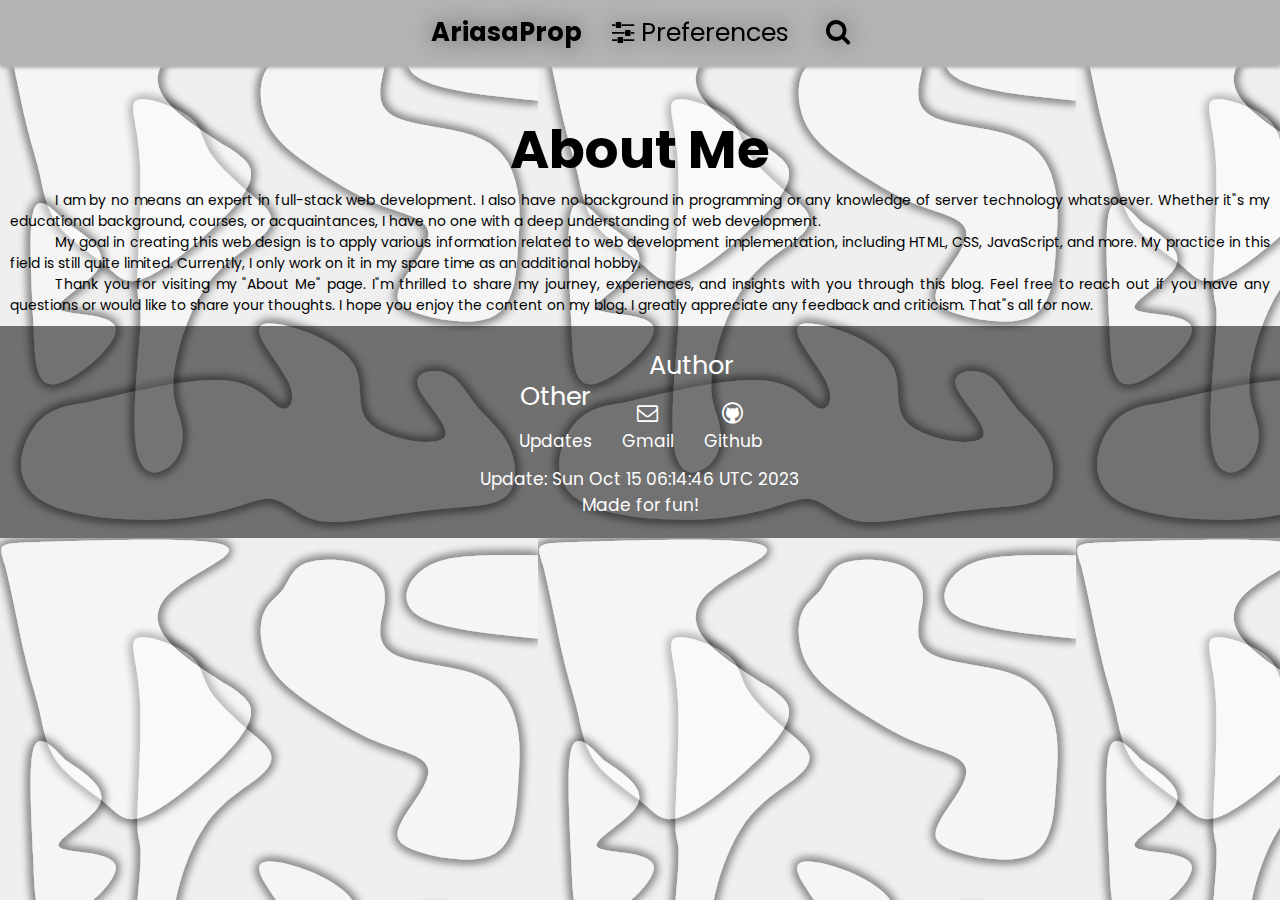
<file: aboutme.html>
<!DOCTYPE html>
<html lang="en">
<head>
	<meta charset="utf-8">
	<title>About Me!</title>
	<meta content="width=device-width, initial-scale=1.0" name="viewport">
	<!-- provide source before web loaded -->
	<link rel="preload" href="css/common.css" as="style" onload="this.onload=null;this.rel='stylesheet'">
	<link rel="preload" href="script/preload.js" as="script">
	<link rel="preload" href="script/postload.js" as="script">
	<!-- set source to web -->
  <noscript>
    <link rel="stylesheet" href="css/common.css">
  </noscript>
  <link rel="stylesheet" href="css/aboutme.css">
  <script type="text/javascript" src="script/preload.js"></script>
</head>
<body>
  <noscript><span id="block">Blocked</span></noscript>
	<header>
		<nav role="navigation">
			<a href="index.html" id="nav-head"><h3>AriasaProp</h3></a>
	    <input type="checkbox" id="search-switch" class="hide"/>
			<div id="nav-menu">
				<a href="preferences.html"><i>&#xf1de;</i><span class="hide-on-small"> Preferences</span></a>
				<label id="nav-search-switch" for="search-switch"><i></i></label>
			</div>
			<form>
			  <input name="s" type="text" placeholder="Search" required>
			  <button type="reset"><i>&#xf1f8;</i></button>
			  <button type="submit"><i>&#xe800;</i></button>
			</form>
		</nav>
	</header>
	<main>
		<h1>About Me</h1>
		<p>
			I am by no means an expert in full-stack web development. I also have no background in programming or any knowledge of server technology whatsoever. Whether it"s my educational background, courses, or acquaintances, I have no one with a deep understanding of web development.
		</p>
		<p>
			My goal in creating this web design is to apply various information related to web development implementation, including HTML, CSS, JavaScript, and more. My practice in this field is still quite limited. Currently, I only work on it in my spare time as an additional hobby.
		</p>
		<p>
			Thank you for visiting my "About Me" page. I"m thrilled to share my journey, experiences, and insights with you through this blog. Feel free to reach out if you have any questions or would like to share your thoughts. I hope you enjoy the content on my blog. I greatly appreciate any feedback and criticism. That"s all for now.
		</p>
	</main>
	<footer>
	  <div>
	    <h4>Other</h4>
	    <a href="updates.html"><p>Updates</p></a>
  	</div>
	  <div>
  		<h4>Author</h4>
  		<a href="mailto:ikomangwidiadaariasa12@gmail.com"><i>&#xe802;</i><p class="hide-on-small">Gmail</p></a>
  		<a href="https://github.com/AriasaProp"><i>&#xe80a;</i><p class="hide-on-small">Github</p></a>
	  </div>
  	<p id="last-update">Update Now</p>
  	<p>Made for fun!</p>
	</footer>
</body>
<script type="text/javascript" src="script/postload.js"></script>
</html>
</file>
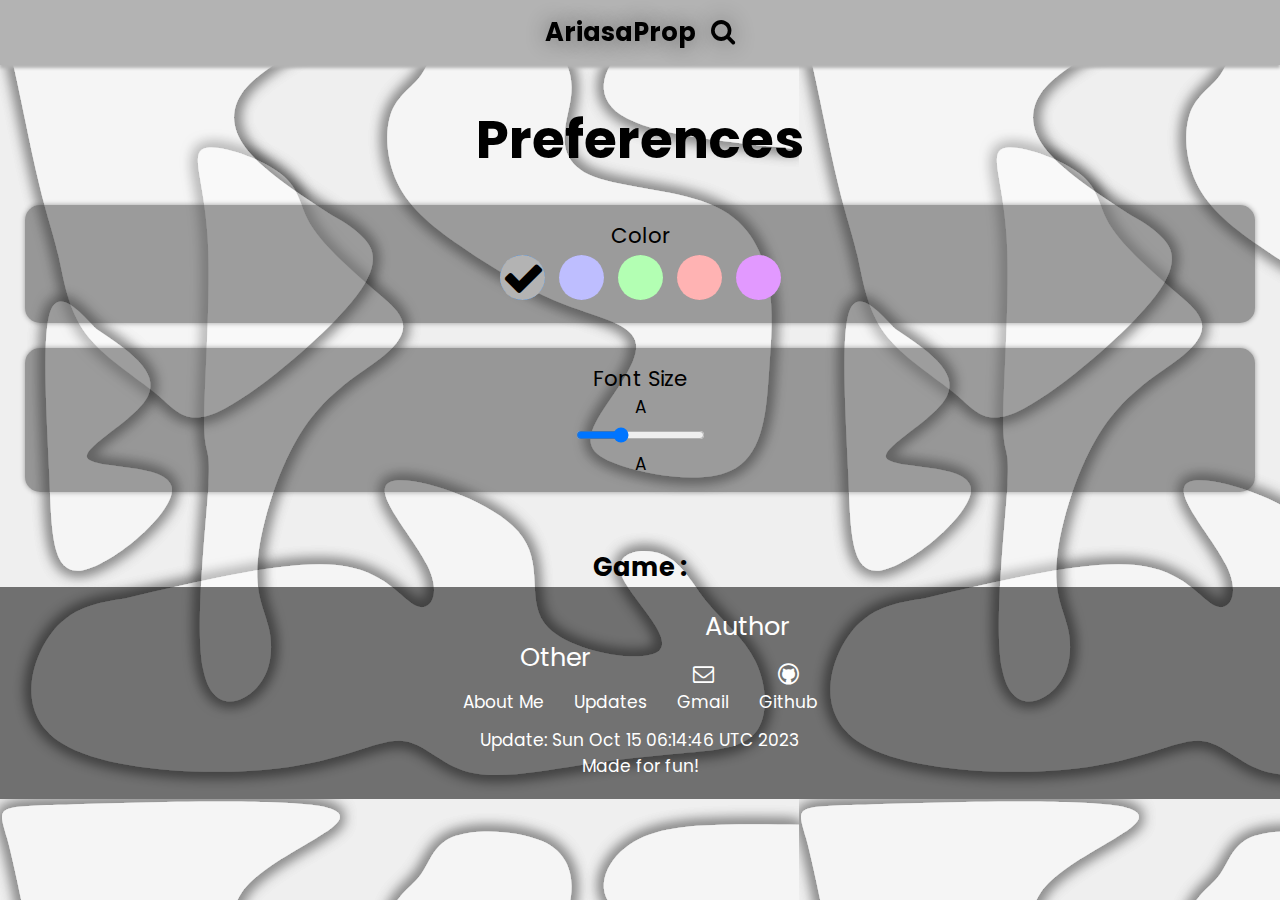
<file: preferences.html>
<!DOCTYPE html>
<html lang="en">
<head>
	<meta charset="utf-8">
	<title>Preferences</title>
	<meta content="width=device-width, initial-scale=1.0" name="viewport">
	<!-- provide source before web loaded -->
	<link rel="preload" href="css/common.css" as="style" onload="this.onload=null;this.rel='stylesheet'">
	<link rel="preload" href="script/preload.js" as="script">
	<link rel="preload" href="script/postload.js" as="script">
	<!-- set source to web -->
  <noscript>
    <link rel="stylesheet" href="css/common.css">
  </noscript>
	<link rel="stylesheet" href="css/preferences.css">
  <script type="text/javascript" src="script/preload.js"></script>
</head>
<body>
  <noscript><span id="block">Blocked</span></noscript>
	<header>
		<nav role="navigation">
			<a href="index.html" id="nav-head"><h3>AriasaProp</h3></a>
	    <input type="checkbox" id="search-switch" class="hide"/>
			<div id="nav-menu">
				<label id="nav-search-switch" for="search-switch"><i></i></label>
			</div>
			<form>
			  <input name="s" type="text" placeholder="Search" required>
			  <button type="reset"><i>&#xf1f8;</i></button>
			  <button type="submit"><i>&#xe800;</i></button>
			</form>
		</nav>
	</header>
	<main>
		<h1>Preferences</h1>
		<div>
		  <h5>Color</h5>
		  <template>
  		  <input type="radio" name="themeopt" onchange="setColorsVar(this.value)"/>
		  </template>
		</div>
		<div>
		  <h5>Font Size</h5>
		  <p>A</p>
		  <input id="fontSize-pref" value='16' type="range" min="12" max="24" step="2" onchange="setFontSizeVar(this.value)"/>
		  <p>A</p>
		</div>
		<br>
		<h3>Game : </h3>
	</main>
	<footer>
	  <div>
	    <h4>Other</h4>
	    <a href="aboutme.html"><p>About Me</p></a>
	    <a href="updates.html"><p>Updates</p></a>
  	</div>
	  <div>
  		<h4>Author</h4>
  		<a href="mailto:ikomangwidiadaariasa12@gmail.com"><i>&#xe802;</i><p class="hide-on-small">Gmail</p></a>
  		<a href="https://github.com/AriasaProp"><i>&#xe80a;</i><p class="hide-on-small">Github</p></a>
	  </div>
  	<p id="last-update">Update Now</p>
  	<p>Made for fun!</p>
	</footer>
</body>
<script type="text/javascript" src="script/postload.js"></script>
<script type="text/javascript">
const tfz = localStorage.getItem('theme-fontSize');
if(tfz)
  document.getElementById('fontSize-pref').value = tfz;

function setColorsVar(key) {
  if(localStorage.getItem('theme-colors') !== key) {
    localStorage.setItem('theme-colors', key);
    updateColors();
  }
}
function setFontSizeVar(key) {
  if(localStorage.getItem('theme-fontSize') !== key) {
    localStorage.setItem('theme-fontSize', key);
    updateFontSize();
  }
}
fetch("./data/themes.json").then(response => response.json())
.then(themeData => {
  var curColors = localStorage.getItem("theme-colors");
  const colorsData = themeData.colors;
  const cntr = document.querySelector("main div");
  const part = cntr.getElementsByTagName("template")[0].content;
  for (var i = 0; i < colorsData.length; ++i) {
    var a = colorsData[i].split("#")
    a = a.filter((j) => { return j !== ""})
    for (let j = 0; j < a.length; ++j)
      a[j] = "#" + a[j]
    let clon = part.cloneNode(true)
    let chil = clon.children[0]
    cntr.appendChild(clon)
    chil.style.setProperty("--tmc", a[0])
    chil.style.setProperty("--tmcd", a[4])
    chil.value = colorsData[i]
    if (curColors === null && i === 0) chil.defaultChecked = true
    else if (curColors === colorsData[i]) chil.defaultChecked = true
  }
});
</script>
</html>
</file>
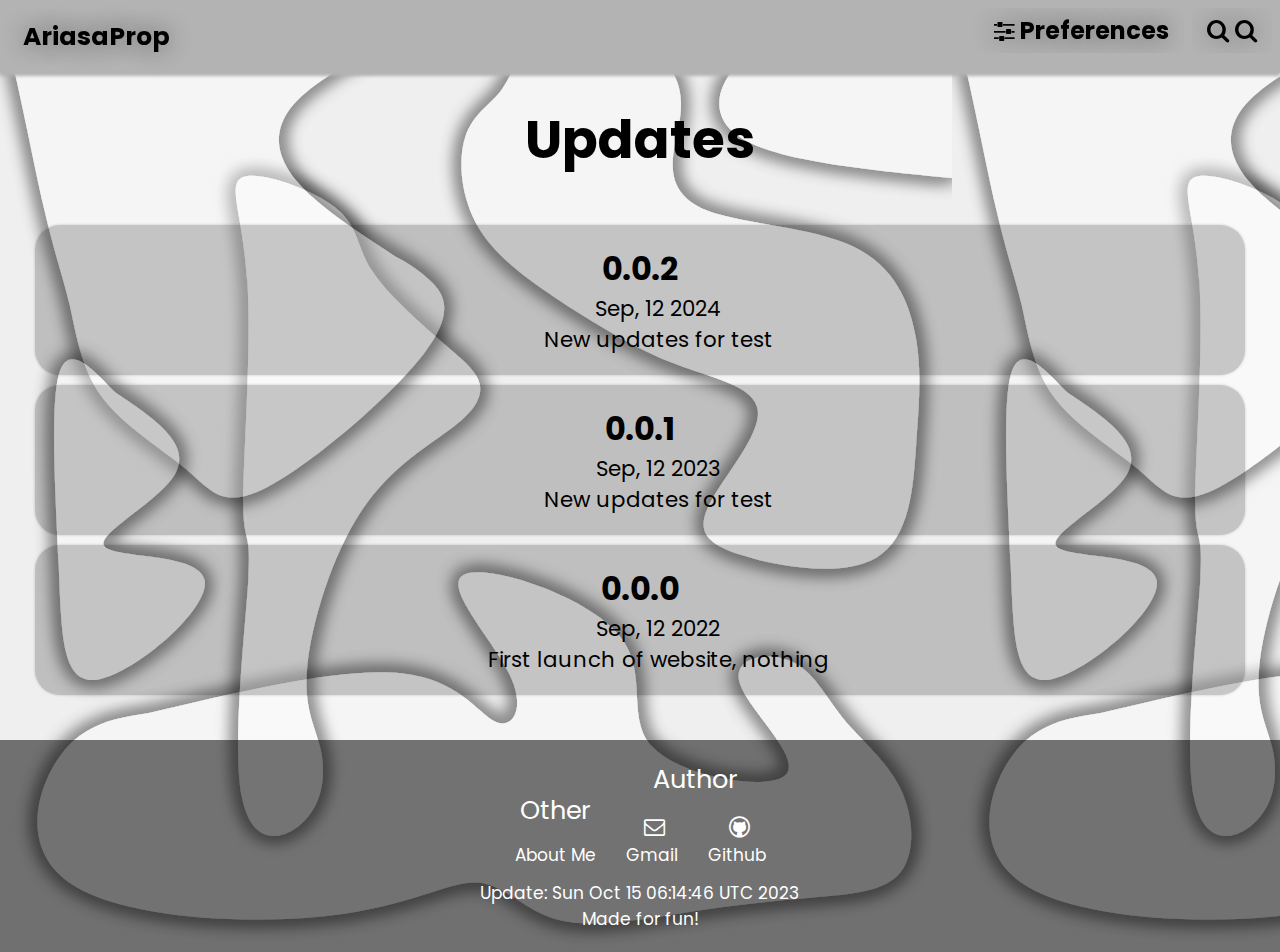
<file: updates.html>
<!DOCTYPE html>
<html lang="en">
<head>
	<meta charset="utf-8">
	<title>Update Lists</title>
	<meta content="width=device-width, initial-scale=1.0" name="viewport">
	<link rel="stylesheet" href="css/main-style.css">
	<!-- provide source before web loaded -->
	<link rel="preload" href="css/common.css" as="style" onload="this.onload=null;this.rel='stylesheet'">
	<link rel="preload" href="script/preload.js" as="script">
	<link rel="preload" href="script/postload.js" as="script">
	<!-- set source to web -->
  <noscript>
    <link rel="stylesheet" href="css/common.css">
  </noscript>
  <link rel="stylesheet" href="css/updates.css">
  <script type="text/javascript" src="script/preload.js"></script>
</head>
<body>
  <noscript><span id="block">Blocked</span></noscript>
	<header>
		<nav role="navigation">
			<a href="index.html" id="nav-head"><h3>AriasaProp</h3></a>
	    <input type="checkbox" id="search-switch" class="hide"/>
			<div id="nav-menu">
				<a href="preferences.html"><i>&#xf1de;</i><span class="hide-on-small"> Preferences</span></a>
				<label id="nav-search-switch" for="search-switch"><i></i></label>
			</div>
			<form>
			  <input name="s" type="text" placeholder="Search" required>
			  <button type="reset"><i>&#xf1f8;</i></button>
			  <button type="submit"><i>&#xe800;</i></button>
			</form>
		</nav>
	</header>
	<main>
		<h1>Updates</h1>
		<ul>
		  <li>
  		  <h3>0.0.2</h3>
  		  <p>Sep, 12 2024</p>
  		  <p>New updates for test</p>
		  </li>
		  <li>
  		  <h3>0.0.1</h3>
  		  <p>Sep, 12 2023</p>
  		  <p>New updates for test</p>
		  </li>
		  <li>
  		  <h3>0.0.0</h3>
  		  <p>Sep, 12 2022</p>
  		  <p>First launch of website, nothing</p>
		  </li>
		</ul>
	</main>
	<footer>
	  <div>
	    <h4>Other</h4>
	    <a href="aboutme.html"><p>About Me</p></a>
  	</div>
	  <div>
  		<h4>Author</h4>
  		<a href="mailto:ikomangwidiadaariasa12@gmail.com"><i>&#xe802;</i><p class="hide-on-small">Gmail</p></a>
  		<a href="https://github.com/AriasaProp"><i>&#xe80a;</i><p class="hide-on-small">Github</p></a>
	  </div>
  	<p id="last-update">Update Now</p>
  	<p>Made for fun!</p>
	</footer>
</body>
<script type="text/javascript" src="script/postload.js"></script>
</html>
</file>
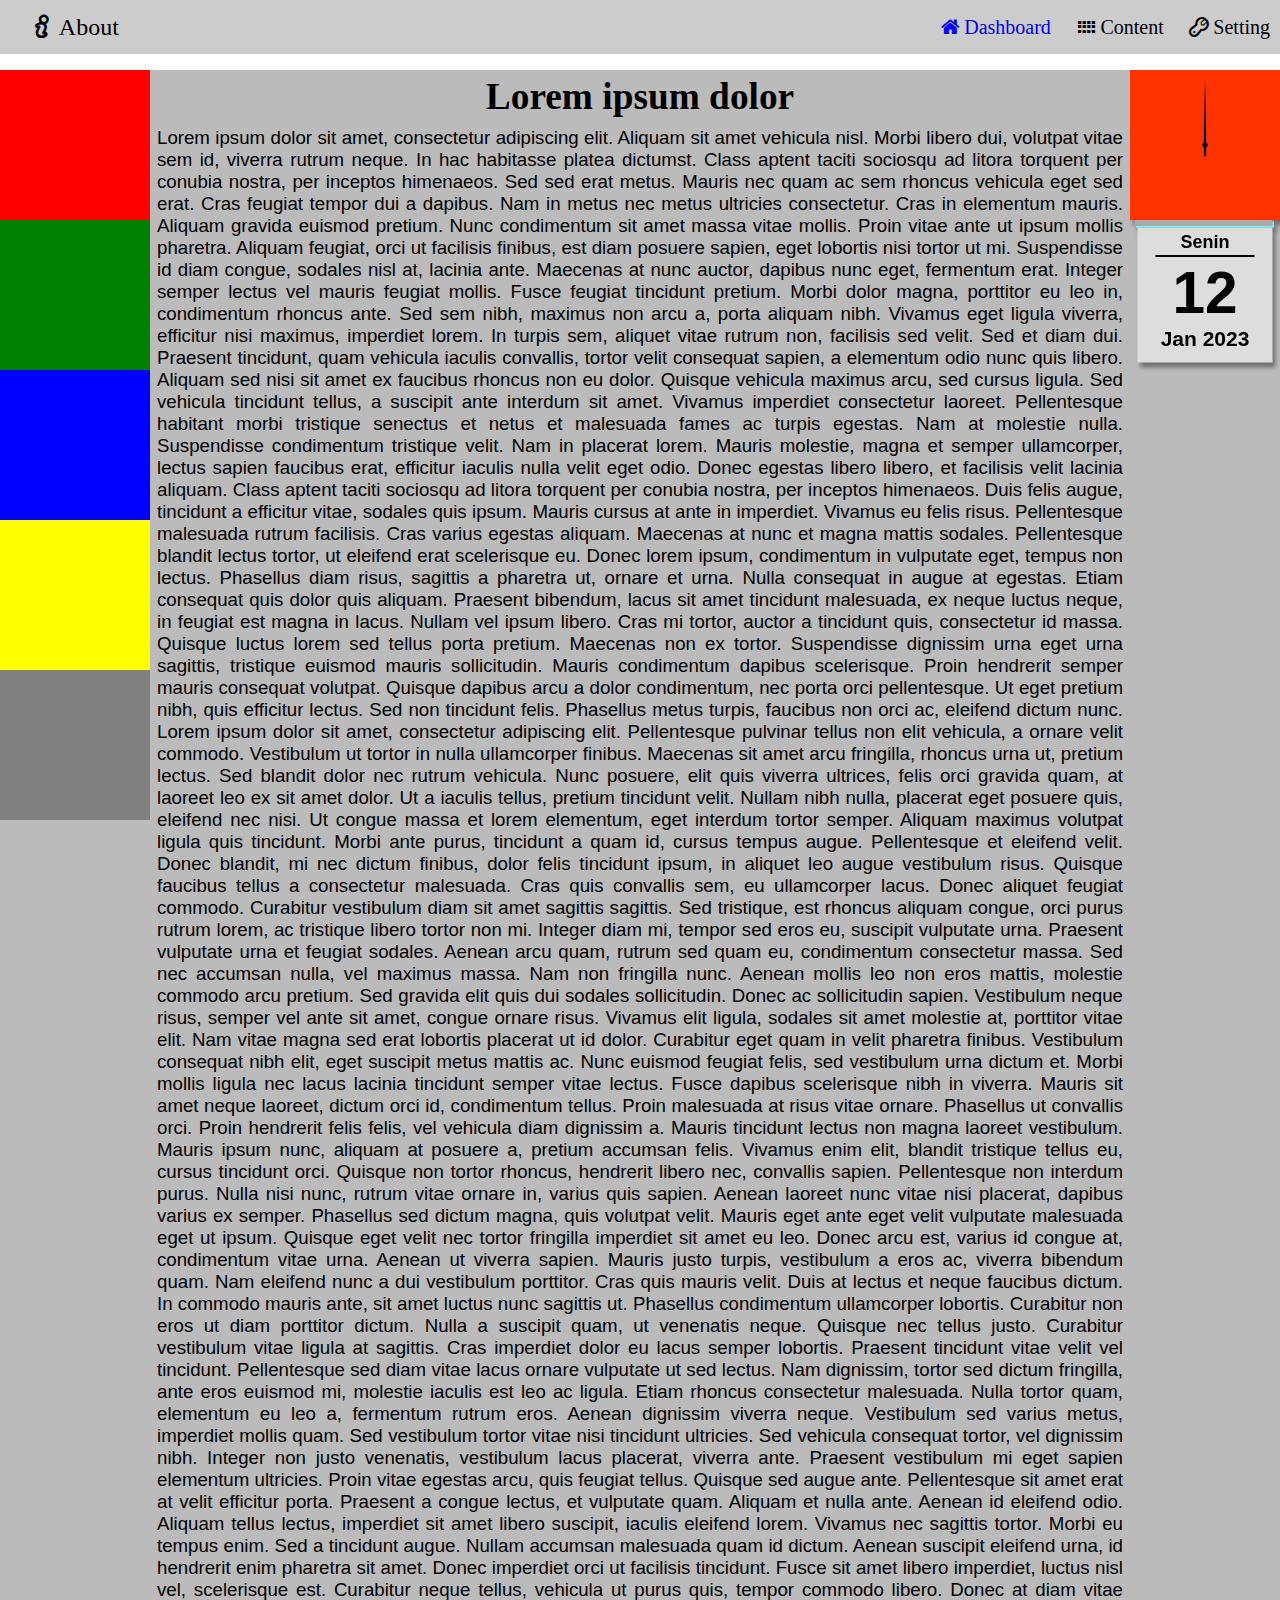
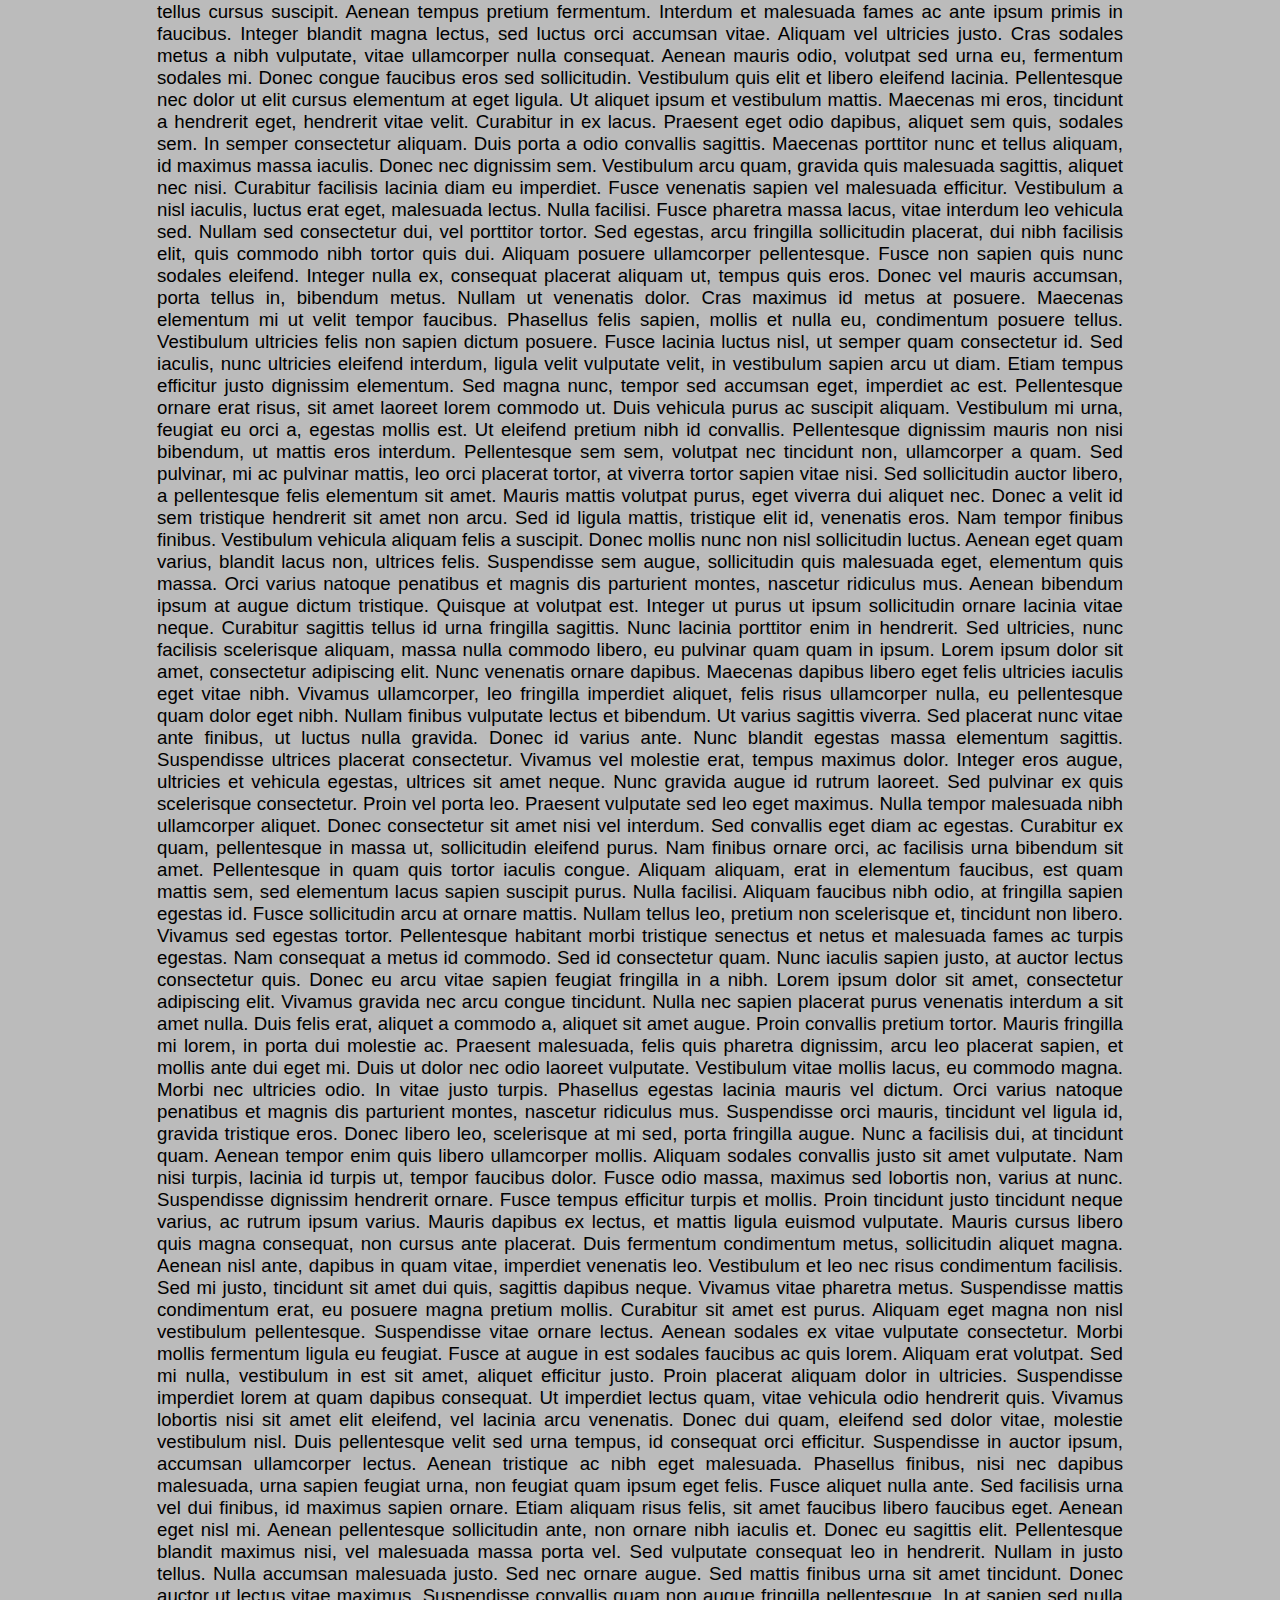
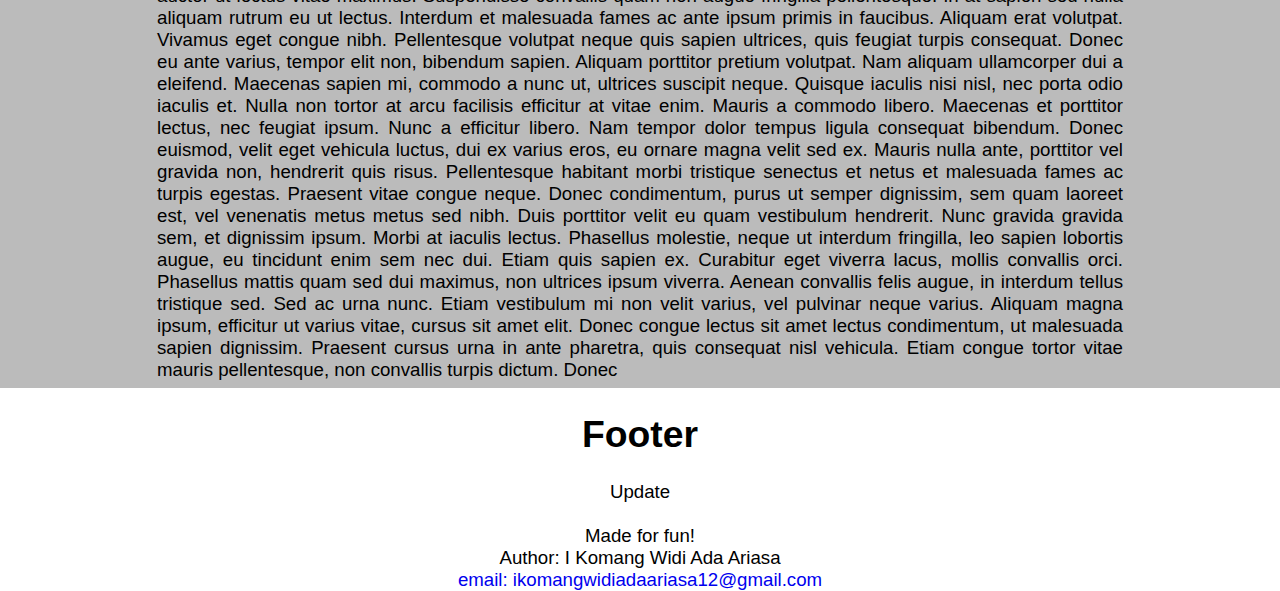
<file: menu/about.html>
<!DOCTYPE html>
<html lang="en">
<head>
	<meta name="description" content="none">
	<meta name="author" content="ariasa">
	<meta charset="utf-8">
	<meta name="viewport" content="width=device-width, initial-scale=1.0">
	<link href="../css/styles.css" rel="stylesheet">
</head>
<body>
<input type="checkbox" id="nav-switch" class="sidenav" />
<header>
	<nav role="navigation">
		<div>
  		<span class="icon-about">About</span>
  		<label for="nav-switch">
  			<span></span>
  			<span></span>
  			<span></span>
  		</label>
		</div>
		<ul>
		  <li><a class="icon-home" href="dashboard.html">Dashboard</a></li>
		  <li><a class="icon-content" href="">Content</a></li>
		  <li><a class="icon-setting" href="">Setting</a></li>
		</ul>
	</nav>
</header>
<content>
	<div class="ext">
		<div style="background: red;"></div>
		<div style="background: green;"></div>
		<div style="background: blue;"></div>
		<div style="background: yellow;"></div>
		<div style="background: grey;"></div>
	</div>
	<div class="main">
		<h1>Lorem ipsum dolor</h1>
		<p>
			Lorem ipsum dolor sit amet, consectetur adipiscing elit. Aliquam sit amet vehicula nisl. Morbi libero dui, volutpat vitae sem id, viverra rutrum neque. In hac habitasse platea dictumst. Class aptent taciti sociosqu ad litora torquent per conubia nostra, per inceptos himenaeos. Sed sed erat metus. Mauris nec quam ac sem rhoncus vehicula eget sed erat. Cras feugiat tempor dui a dapibus. Nam in metus nec metus ultricies consectetur. Cras in elementum mauris. Aliquam gravida euismod pretium.
			Nunc condimentum sit amet massa vitae mollis. Proin vitae ante ut ipsum mollis pharetra. Aliquam feugiat, orci ut facilisis finibus, est diam posuere sapien, eget lobortis nisi tortor ut mi. Suspendisse id diam congue, sodales nisl at, lacinia ante. Maecenas at nunc auctor, dapibus nunc eget, fermentum erat. Integer semper lectus vel mauris feugiat mollis. Fusce feugiat tincidunt pretium. Morbi dolor magna, porttitor eu leo in, condimentum rhoncus ante. Sed sem nibh, maximus non arcu a, porta aliquam nibh. Vivamus eget ligula viverra, efficitur nisi maximus, imperdiet lorem. In turpis sem, aliquet vitae rutrum non, facilisis sed velit. Sed et diam dui. Praesent tincidunt, quam vehicula iaculis convallis, tortor velit consequat sapien, a elementum odio nunc quis libero.
			Aliquam sed nisi sit amet ex faucibus rhoncus non eu dolor. Quisque vehicula maximus arcu, sed cursus ligula. Sed vehicula tincidunt tellus, a suscipit ante interdum sit amet. Vivamus imperdiet consectetur laoreet. Pellentesque habitant morbi tristique senectus et netus et malesuada fames ac turpis egestas. Nam at molestie nulla. Suspendisse condimentum tristique velit. Nam in placerat lorem. Mauris molestie, magna et semper ullamcorper, lectus sapien faucibus erat, efficitur iaculis nulla velit eget odio. Donec egestas libero libero, et facilisis velit lacinia aliquam. Class aptent taciti sociosqu ad litora torquent per conubia nostra, per inceptos himenaeos. Duis felis augue, tincidunt a efficitur vitae, sodales quis ipsum. Mauris cursus at ante in imperdiet.
			Vivamus eu felis risus. Pellentesque malesuada rutrum facilisis. Cras varius egestas aliquam. Maecenas at nunc et magna mattis sodales. Pellentesque blandit lectus tortor, ut eleifend erat scelerisque eu. Donec lorem ipsum, condimentum in vulputate eget, tempus non lectus. Phasellus diam risus, sagittis a pharetra ut, ornare et urna.
			Nulla consequat in augue at egestas. Etiam consequat quis dolor quis aliquam. Praesent bibendum, lacus sit amet tincidunt malesuada, ex neque luctus neque, in feugiat est magna in lacus. Nullam vel ipsum libero. Cras mi tortor, auctor a tincidunt quis, consectetur id massa. Quisque luctus lorem sed tellus porta pretium. Maecenas non ex tortor. Suspendisse dignissim urna eget urna sagittis, tristique euismod mauris sollicitudin. Mauris condimentum dapibus scelerisque. Proin hendrerit semper mauris consequat volutpat. Quisque dapibus arcu a dolor condimentum, nec porta orci pellentesque.
			Ut eget pretium nibh, quis efficitur lectus. Sed non tincidunt felis. Phasellus metus turpis, faucibus non orci ac, eleifend dictum nunc. Lorem ipsum dolor sit amet, consectetur adipiscing elit. Pellentesque pulvinar tellus non elit vehicula, a ornare velit commodo. Vestibulum ut tortor in nulla ullamcorper finibus. Maecenas sit amet arcu fringilla, rhoncus urna ut, pretium lectus. Sed blandit dolor nec rutrum vehicula. Nunc posuere, elit quis viverra ultrices, felis orci gravida quam, at laoreet leo ex sit amet dolor. Ut a iaculis tellus, pretium tincidunt velit. Nullam nibh nulla, placerat eget posuere quis, eleifend nec nisi. Ut congue massa et lorem elementum, eget interdum tortor semper. Aliquam maximus volutpat ligula quis tincidunt. Morbi ante purus, tincidunt a quam id, cursus tempus augue. Pellentesque et eleifend velit. Donec blandit, mi nec dictum finibus, dolor felis tincidunt ipsum, in aliquet leo augue vestibulum risus.
			Quisque faucibus tellus a consectetur malesuada. Cras quis convallis sem, eu ullamcorper lacus. Donec aliquet feugiat commodo. Curabitur vestibulum diam sit amet sagittis sagittis. Sed tristique, est rhoncus aliquam congue, orci purus rutrum lorem, ac tristique libero tortor non mi. Integer diam mi, tempor sed eros eu, suscipit vulputate urna. Praesent vulputate urna et feugiat sodales. Aenean arcu quam, rutrum sed quam eu, condimentum consectetur massa. Sed nec accumsan nulla, vel maximus massa.
			Nam non fringilla nunc. Aenean mollis leo non eros mattis, molestie commodo arcu pretium. Sed gravida elit quis dui sodales sollicitudin. Donec ac sollicitudin sapien. Vestibulum neque risus, semper vel ante sit amet, congue ornare risus. Vivamus elit ligula, sodales sit amet molestie at, porttitor vitae elit. Nam vitae magna sed erat lobortis placerat ut id dolor. Curabitur eget quam in velit pharetra finibus. Vestibulum consequat nibh elit, eget suscipit metus mattis ac. Nunc euismod feugiat felis, sed vestibulum urna dictum et. Morbi mollis ligula nec lacus lacinia tincidunt semper vitae lectus. Fusce dapibus scelerisque nibh in viverra. Mauris sit amet neque laoreet, dictum orci id, condimentum tellus. Proin malesuada at risus vitae ornare. Phasellus ut convallis orci. Proin hendrerit felis felis, vel vehicula diam dignissim a.
			Mauris tincidunt lectus non magna laoreet vestibulum. Mauris ipsum nunc, aliquam at posuere a, pretium accumsan felis. Vivamus enim elit, blandit tristique tellus eu, cursus tincidunt orci. Quisque non tortor rhoncus, hendrerit libero nec, convallis sapien. Pellentesque non interdum purus. Nulla nisi nunc, rutrum vitae ornare in, varius quis sapien. Aenean laoreet nunc vitae nisi placerat, dapibus varius ex semper. Phasellus sed dictum magna, quis volutpat velit. Mauris eget ante eget velit vulputate malesuada eget ut ipsum. Quisque eget velit nec tortor fringilla imperdiet sit amet eu leo. Donec arcu est, varius id congue at, condimentum vitae urna. Aenean ut viverra sapien. Mauris justo turpis, vestibulum a eros ac, viverra bibendum quam. Nam eleifend nunc a dui vestibulum porttitor. Cras quis mauris velit.
			Duis at lectus et neque faucibus dictum. In commodo mauris ante, sit amet luctus nunc sagittis ut. Phasellus condimentum ullamcorper lobortis. Curabitur non eros ut diam porttitor dictum. Nulla a suscipit quam, ut venenatis neque. Quisque nec tellus justo. Curabitur vestibulum vitae ligula at sagittis. Cras imperdiet dolor eu lacus semper lobortis. Praesent tincidunt vitae velit vel tincidunt.
			Pellentesque sed diam vitae lacus ornare vulputate ut sed lectus. Nam dignissim, tortor sed dictum fringilla, ante eros euismod mi, molestie iaculis est leo ac ligula. Etiam rhoncus consectetur malesuada. Nulla tortor quam, elementum eu leo a, fermentum rutrum eros. Aenean dignissim viverra neque. Vestibulum sed varius metus, imperdiet mollis quam. Sed vestibulum tortor vitae nisi tincidunt ultricies. Sed vehicula consequat tortor, vel dignissim nibh. Integer non justo venenatis, vestibulum lacus placerat, viverra ante.
			Praesent vestibulum mi eget sapien elementum ultricies. Proin vitae egestas arcu, quis feugiat tellus. Quisque sed augue ante. Pellentesque sit amet erat at velit efficitur porta. Praesent a congue lectus, et vulputate quam. Aliquam et nulla ante. Aenean id eleifend odio. Aliquam tellus lectus, imperdiet sit amet libero suscipit, iaculis eleifend lorem. Vivamus nec sagittis tortor. Morbi eu tempus enim. Sed a tincidunt augue. Nullam accumsan malesuada quam id dictum. Aenean suscipit eleifend urna, id hendrerit enim pharetra sit amet. Donec imperdiet orci ut facilisis tincidunt.
			Fusce sit amet libero imperdiet, luctus nisl vel, scelerisque est. Curabitur neque tellus, vehicula ut purus quis, tempor commodo libero. Donec at diam vitae tellus cursus suscipit. Aenean tempus pretium fermentum. Interdum et malesuada fames ac ante ipsum primis in faucibus. Integer blandit magna lectus, sed luctus orci accumsan vitae. Aliquam vel ultricies justo. Cras sodales metus a nibh vulputate, vitae ullamcorper nulla consequat. Aenean mauris odio, volutpat sed urna eu, fermentum sodales mi. Donec congue faucibus eros sed sollicitudin. Vestibulum quis elit et libero eleifend lacinia. Pellentesque nec dolor ut elit cursus elementum at eget ligula. Ut aliquet ipsum et vestibulum mattis. Maecenas mi eros, tincidunt a hendrerit eget, hendrerit vitae velit.
			Curabitur in ex lacus. Praesent eget odio dapibus, aliquet sem quis, sodales sem. In semper consectetur aliquam. Duis porta a odio convallis sagittis. Maecenas porttitor nunc et tellus aliquam, id maximus massa iaculis. Donec nec dignissim sem. Vestibulum arcu quam, gravida quis malesuada sagittis, aliquet nec nisi. Curabitur facilisis lacinia diam eu imperdiet. Fusce venenatis sapien vel malesuada efficitur. Vestibulum a nisl iaculis, luctus erat eget, malesuada lectus. Nulla facilisi.
			Fusce pharetra massa lacus, vitae interdum leo vehicula sed. Nullam sed consectetur dui, vel porttitor tortor. Sed egestas, arcu fringilla sollicitudin placerat, dui nibh facilisis elit, quis commodo nibh tortor quis dui. Aliquam posuere ullamcorper pellentesque. Fusce non sapien quis nunc sodales eleifend. Integer nulla ex, consequat placerat aliquam ut, tempus quis eros. Donec vel mauris accumsan, porta tellus in, bibendum metus. Nullam ut venenatis dolor. Cras maximus id metus at posuere. Maecenas elementum mi ut velit tempor faucibus. Phasellus felis sapien, mollis et nulla eu, condimentum posuere tellus. Vestibulum ultricies felis non sapien dictum posuere.
			Fusce lacinia luctus nisl, ut semper quam consectetur id. Sed iaculis, nunc ultricies eleifend interdum, ligula velit vulputate velit, in vestibulum sapien arcu ut diam. Etiam tempus efficitur justo dignissim elementum. Sed magna nunc, tempor sed accumsan eget, imperdiet ac est. Pellentesque ornare erat risus, sit amet laoreet lorem commodo ut. Duis vehicula purus ac suscipit aliquam. Vestibulum mi urna, feugiat eu orci a, egestas mollis est. Ut eleifend pretium nibh id convallis. Pellentesque dignissim mauris non nisi bibendum, ut mattis eros interdum. Pellentesque sem sem, volutpat nec tincidunt non, ullamcorper a quam. Sed pulvinar, mi ac pulvinar mattis, leo orci placerat tortor, at viverra tortor sapien vitae nisi. Sed sollicitudin auctor libero, a pellentesque felis elementum sit amet. Mauris mattis volutpat purus, eget viverra dui aliquet nec. Donec a velit id sem tristique hendrerit sit amet non arcu. Sed id ligula mattis, tristique elit id, venenatis eros. Nam tempor finibus finibus.
			Vestibulum vehicula aliquam felis a suscipit. Donec mollis nunc non nisl sollicitudin luctus. Aenean eget quam varius, blandit lacus non, ultrices felis. Suspendisse sem augue, sollicitudin quis malesuada eget, elementum quis massa. Orci varius natoque penatibus et magnis dis parturient montes, nascetur ridiculus mus. Aenean bibendum ipsum at augue dictum tristique. Quisque at volutpat est. Integer ut purus ut ipsum sollicitudin ornare lacinia vitae neque. Curabitur sagittis tellus id urna fringilla sagittis.
			Nunc lacinia porttitor enim in hendrerit. Sed ultricies, nunc facilisis scelerisque aliquam, massa nulla commodo libero, eu pulvinar quam quam in ipsum. Lorem ipsum dolor sit amet, consectetur adipiscing elit. Nunc venenatis ornare dapibus. Maecenas dapibus libero eget felis ultricies iaculis eget vitae nibh. Vivamus ullamcorper, leo fringilla imperdiet aliquet, felis risus ullamcorper nulla, eu pellentesque quam dolor eget nibh. Nullam finibus vulputate lectus et bibendum. Ut varius sagittis viverra. Sed placerat nunc vitae ante finibus, ut luctus nulla gravida. Donec id varius ante. Nunc blandit egestas massa elementum sagittis. Suspendisse ultrices placerat consectetur. Vivamus vel molestie erat, tempus maximus dolor. Integer eros augue, ultricies et vehicula egestas, ultrices sit amet neque. Nunc gravida augue id rutrum laoreet.
			Sed pulvinar ex quis scelerisque consectetur. Proin vel porta leo. Praesent vulputate sed leo eget maximus. Nulla tempor malesuada nibh ullamcorper aliquet. Donec consectetur sit amet nisi vel interdum. Sed convallis eget diam ac egestas. Curabitur ex quam, pellentesque in massa ut, sollicitudin eleifend purus. Nam finibus ornare orci, ac facilisis urna bibendum sit amet. Pellentesque in quam quis tortor iaculis congue. Aliquam aliquam, erat in elementum faucibus, est quam mattis sem, sed elementum lacus sapien suscipit purus. Nulla facilisi. Aliquam faucibus nibh odio, at fringilla sapien egestas id. Fusce sollicitudin arcu at ornare mattis. Nullam tellus leo, pretium non scelerisque et, tincidunt non libero.
			Vivamus sed egestas tortor. Pellentesque habitant morbi tristique senectus et netus et malesuada fames ac turpis egestas. Nam consequat a metus id commodo. Sed id consectetur quam. Nunc iaculis sapien justo, at auctor lectus consectetur quis. Donec eu arcu vitae sapien feugiat fringilla in a nibh. Lorem ipsum dolor sit amet, consectetur adipiscing elit. Vivamus gravida nec arcu congue tincidunt. Nulla nec sapien placerat purus venenatis interdum a sit amet nulla. Duis felis erat, aliquet a commodo a, aliquet sit amet augue. Proin convallis pretium tortor. Mauris fringilla mi lorem, in porta dui molestie ac. Praesent malesuada, felis quis pharetra dignissim, arcu leo placerat sapien, et mollis ante dui eget mi. Duis ut dolor nec odio laoreet vulputate. Vestibulum vitae mollis lacus, eu commodo magna. Morbi nec ultricies odio.
			In vitae justo turpis. Phasellus egestas lacinia mauris vel dictum. Orci varius natoque penatibus et magnis dis parturient montes, nascetur ridiculus mus. Suspendisse orci mauris, tincidunt vel ligula id, gravida tristique eros. Donec libero leo, scelerisque at mi sed, porta fringilla augue. Nunc a facilisis dui, at tincidunt quam. Aenean tempor enim quis libero ullamcorper mollis. Aliquam sodales convallis justo sit amet vulputate. Nam nisi turpis, lacinia id turpis ut, tempor faucibus dolor. Fusce odio massa, maximus sed lobortis non, varius at nunc. Suspendisse dignissim hendrerit ornare. Fusce tempus efficitur turpis et mollis. Proin tincidunt justo tincidunt neque varius, ac rutrum ipsum varius. Mauris dapibus ex lectus, et mattis ligula euismod vulputate.
			Mauris cursus libero quis magna consequat, non cursus ante placerat. Duis fermentum condimentum metus, sollicitudin aliquet magna. Aenean nisl ante, dapibus in quam vitae, imperdiet venenatis leo. Vestibulum et leo nec risus condimentum facilisis. Sed mi justo, tincidunt sit amet dui quis, sagittis dapibus neque. Vivamus vitae pharetra metus. Suspendisse mattis condimentum erat, eu posuere magna pretium mollis. Curabitur sit amet est purus. Aliquam eget magna non nisl vestibulum pellentesque. Suspendisse vitae ornare lectus. Aenean sodales ex vitae vulputate consectetur.
			Morbi mollis fermentum ligula eu feugiat. Fusce at augue in est sodales faucibus ac quis lorem. Aliquam erat volutpat. Sed mi nulla, vestibulum in est sit amet, aliquet efficitur justo. Proin placerat aliquam dolor in ultricies. Suspendisse imperdiet lorem at quam dapibus consequat. Ut imperdiet lectus quam, vitae vehicula odio hendrerit quis.
			Vivamus lobortis nisi sit amet elit eleifend, vel lacinia arcu venenatis. Donec dui quam, eleifend sed dolor vitae, molestie vestibulum nisl. Duis pellentesque velit sed urna tempus, id consequat orci efficitur. Suspendisse in auctor ipsum, accumsan ullamcorper lectus. Aenean tristique ac nibh eget malesuada. Phasellus finibus, nisi nec dapibus malesuada, urna sapien feugiat urna, non feugiat quam ipsum eget felis. Fusce aliquet nulla ante. Sed facilisis urna vel dui finibus, id maximus sapien ornare. Etiam aliquam risus felis, sit amet faucibus libero faucibus eget. Aenean eget nisl mi.
			Aenean pellentesque sollicitudin ante, non ornare nibh iaculis et. Donec eu sagittis elit. Pellentesque blandit maximus nisi, vel malesuada massa porta vel. Sed vulputate consequat leo in hendrerit. Nullam in justo tellus. Nulla accumsan malesuada justo. Sed nec ornare augue. Sed mattis finibus urna sit amet tincidunt. Donec auctor ut lectus vitae maximus. Suspendisse convallis quam non augue fringilla pellentesque.
			In at sapien sed nulla aliquam rutrum eu ut lectus. Interdum et malesuada fames ac ante ipsum primis in faucibus. Aliquam erat volutpat. Vivamus eget congue nibh. Pellentesque volutpat neque quis sapien ultrices, quis feugiat turpis consequat. Donec eu ante varius, tempor elit non, bibendum sapien. Aliquam porttitor pretium volutpat. Nam aliquam ullamcorper dui a eleifend. Maecenas sapien mi, commodo a nunc ut, ultrices suscipit neque. Quisque iaculis nisi nisl, nec porta odio iaculis et. Nulla non tortor at arcu facilisis efficitur at vitae enim. Mauris a commodo libero. Maecenas et porttitor lectus, nec feugiat ipsum.
			Nunc a efficitur libero. Nam tempor dolor tempus ligula consequat bibendum. Donec euismod, velit eget vehicula luctus, dui ex varius eros, eu ornare magna velit sed ex. Mauris nulla ante, porttitor vel gravida non, hendrerit quis risus. Pellentesque habitant morbi tristique senectus et netus et malesuada fames ac turpis egestas. Praesent vitae congue neque. Donec condimentum, purus ut semper dignissim, sem quam laoreet est, vel venenatis metus metus sed nibh. Duis porttitor velit eu quam vestibulum hendrerit. Nunc gravida gravida sem, et dignissim ipsum. Morbi at iaculis lectus. Phasellus molestie, neque ut interdum fringilla, leo sapien lobortis augue, eu tincidunt enim sem nec dui. Etiam quis sapien ex. Curabitur eget viverra lacus, mollis convallis orci. Phasellus mattis quam sed dui maximus, non ultrices ipsum viverra. Aenean convallis felis augue, in interdum tellus tristique sed. Sed ac urna nunc.
			Etiam vestibulum mi non velit varius, vel pulvinar neque varius. Aliquam magna ipsum, efficitur ut varius vitae, cursus sit amet elit. Donec congue lectus sit amet lectus condimentum, ut malesuada sapien dignissim. Praesent cursus urna in ante pharetra, quis consequat nisl vehicula. Etiam congue tortor vitae mauris pellentesque, non convallis turpis dictum. Donec
		</p>
	</div>
	<div class="time">
		<svg viewBox="0 0 200 200">
			<circle cx="100" cy="100" r="97" fill="var(--scheme-color2)" stroke="#var(--scheme-color0)" stroke-width="5" />
			<path transform="translate(100 20)" style="fill:var(--scheme-color)" d="M7.413 4.825A8.071 8.071 0 018.169 4.857Q9.453 4.979 9.678 5.559A.731.731 0 019.725 5.825Q9.725 6.775 5.762 7.875 2.468 8.79.443 8.944A10.154 10.154 0 01-.325 8.975 1.777 1.777 0 01-.94 8.854Q-1.61 8.606-2.45 7.85-3.449 6.951-3.65 6.212A1.378 1.378 0 01-3.7 5.85.625.625 0 01-3.578 5.547Q-3.141 4.866-1.142 3.183A66.4 66.4 0 01-.5 2.65Q.825 1.55 2.15.338A18.505 18.505 0 003.655-1.202 15.319 15.319 0 004.412-2.15 6.711 6.711 0 004.887-2.884Q5.35-3.726 5.35-4.437A1.561 1.561 0 005.305-4.829Q5.175-5.33 4.666-5.427A1.425 1.425 0 004.4-5.45 1.792 1.792 0 003.183-4.978 2.345 2.345 0 003.112-4.912Q2.59-4.413 2.283-3.913A3.655 3.655 0 002.238-3.837Q1.925-3.3 1.775-3.3A1.583 1.583 0 011.312-3.377Q.894-3.505.372-3.85A7.022 7.022 0 01.137-4.012Q-.541-4.502-.754-4.904A.743.743 0 01-.85-5.25Q-.85-6.47.258-7.589A6.48 6.48 0 01.663-7.962 5.373 5.373 0 013.982-9.242 6.863 6.863 0 014.312-9.25 5.614 5.614 0 015.731-9.08 3.969 3.969 0 017.675-7.937 4.506 4.506 0 018.857-5.334 6.089 6.089 0 018.9-4.6 6.996 6.996 0 018.221-1.655Q7.767-.669 7.01.321A13.848 13.848 0 016.562.875 20.15 20.15 0 012.852 4.243 25.039 25.039 0 01.625 5.65Q4.281 4.976 6.493 4.853ZM-4.025-6.825Q-4.025-5.25-4.475-3.287A142.757 142.757 0 01-4.859-1.654Q-5.1-.658-5.325.2A76.974 76.974 0 00-5.876 2.431 68.469 68.469 0 00-6.038 3.15 210.941 210.941 0 01-6.188 3.829Q-6.373 4.661-6.517 5.269A65.492 65.492 0 01-6.563 5.463 34.709 34.709 0 01-7.033 7.217 37.868 37.868 0 01-7.05 7.275 11.111 11.111 0 01-7.056 7.296Q-7.604 9.05-8.25 9.05A1.125 1.125 0 01-8.684 8.955Q-9.09 8.785-9.563 8.313A4.086 4.086 0 01-9.885 7.952Q-10.3 7.425-10.3 6.975A2.738 2.738 0 01-10.274 6.642Q-10.181 5.909-9.75 4.225A40.059 40.059 0 00-9.405 2.751Q-9.03 1.013-8.65-1.337A124.311 124.311 0 00-8.637-1.412 44.991 44.991 0 00-8.084-7.736 49.955 49.955 0 00-8.075-8.675Q-8.075-9.251-7.61-9.369A1.105 1.105 0 01-7.337-9.4Q-6.6-9.4-5.313-8.35A11.79 11.79 0 01-4.875-7.976Q-4.224-7.39-4.071-7.026A.527.527 0 01-4.025-6.825Z"/>
			<circle cx="142.5" cy="173.612159321677" r="2" fill="var(--scheme-color)" />
			<circle cy="142.5" cx="173.612159321677" r="2" fill="var(--scheme-color)" />
			<path transform="translate(20 100)" style="fill:var(--scheme-color)"	d="M5.025-3.925Q5.025-3.425 4.388-1.775A84.688 84.688 0 003.945-.604Q3.775-.144 3.629.269A41.901 41.901 0 003.363 1.05 17.427 17.427 0 003.164 1.698Q2.859 2.76 2.513 4.363 2.158 5.999 1.907 7.02A34.855 34.855 0 011.763 7.588 6.165 6.165 0 011.656 7.95Q1.487 8.461 1.305 8.612A.242.242 0 011.15 8.675Q.321 8.675.301 6.772A9.068 9.068 0 01.3 6.675Q.3 4.675 1.65.3-.175 1.7-1.55 1.7A3.196 3.196 0 01-3.765.817 4.294 4.294 0 01-3.962.625 3.779 3.779 0 01-4.72-.483 3.371 3.371 0 01-5-1.85 4.878 4.878 0 01-4.839-3.051Q-4.604-3.976-4.025-5.037-3.05-6.825-1.487-8.087-.423-8.948.566-9.222A3.393 3.393 0 011.475-9.35 3.346 3.346 0 012.361-9.239 2.385 2.385 0 013.625-8.412 3.87 3.87 0 014.093-7.682 2.692 2.692 0 014.375-6.5 8.795 8.795 0 014.358-5.932Q4.32-5.353 4.2-4.975A1.169 1.169 0 014.589-4.837Q4.903-4.651 4.991-4.261A1.529 1.529 0 015.025-3.925ZM2.225-4.3 2.45-5.975A1.899 1.899 0 002.408-6.383 1.339 1.339 0 002.188-6.887.838.838 0 001.579-7.243 1.137 1.137 0 001.45-7.25Q.316-7.25-1-5.712A11.147 11.147 0 00-1.45-5.15Q-2.847-3.286-3.005-1.915A2.983 2.983 0 00-3.025-1.575 1.443 1.443 0 00-2.953-1.108 1.202 1.202 0 00-2.587-.575 1.793 1.793 0 00-2.259-.348Q-1.978-.2-1.687-.2A4.735 4.735 0 00-1.389-.209Q-1.241-.218-1.114-.237A2.071 2.071 0 00-.925-.275 2.473 2.473 0 00-.475-.437 2.893 2.893 0 00-.325-.512Q-.025-.675.213-.825.385-.934.584-1.122A4.417 4.417 0 00.738-1.275 56.102 56.102 0 01.874-1.417Q1.008-1.556 1.112-1.661A17.408 17.408 0 011.2-1.75Q1.346-1.895 1.569-2.179A12.17 12.17 0 001.663-2.3Q1.927-2.645 2.054-2.8A4.67 4.67 0 012.075-2.825Q2.55-3.475 2.8-3.85A1.358 1.358 0 012.59-3.893Q2.225-4.001 2.225-4.3Z"/>
			<circle cx="57.5" cy="173.612159321677" r="2" fill="var(--scheme-color)" />
			<circle cy="57.5" cx="173.612159321677" r="2" fill="var(--scheme-color)" />
			<path transform="translate(100 180)" style="fill:var(--scheme-color)" d="M2.925 6.588Q.5 8.5-2.15 8.5A3.813 3.813 0 01-3.441 8.289 3.312 3.312 0 01-4.737 7.438 3.555 3.555 0 01-5.625 5.744 5.272 5.272 0 01-5.75 4.563Q-5.75 2.75-4.562.225A25.594 25.594 0 01-2.858-2.852 21.696 21.696 0 01-1.85-4.275 38.348 38.348 0 01-.445-5.995Q.239-6.782.9-7.44A22.677 22.677 0 011.088-7.625Q2.209-8.717 2.764-8.942A.681.681 0 013.013-9 2.093 2.093 0 013.837-8.827 2.539 2.539 0 014.025-8.737 2.112 2.112 0 014.217-8.625Q4.401-8.502 4.475-8.379A.32.32 0 014.525-8.212Q4.525-7.95 3.675-7.05A106.734 106.734 0 002.111-5.359Q-.05-2.969-1.1-1.45A12.431 12.431 0 011-1.088Q2.2-.767 3.164-.204A7.472 7.472 0 013.513.012 6.684 6.684 0 014.317.627Q5.35 1.563 5.35 2.575 5.35 4.265 3.78 5.833A9.761 9.761 0 012.925 6.588ZM-1.925 6.475A4.904 4.904 0 00.214 5.969 6.769 6.769 0 001.313 5.3Q2.26 4.599 2.642 3.835A2.344 2.344 0 002.9 2.775 1.452 1.452 0 002.616 1.931Q2.284 1.456 1.563 1.025A6.589 6.589 0 00.329.462Q-.679.113-2-.05A14.523 14.523 0 00-2.868 1.727Q-3.248 2.673-3.408 3.544A6.8 6.8 0 00-3.525 4.775 2.627 2.627 0 00-3.483 5.259Q-3.39 5.756-3.087 6.05A1.473 1.473 0 00-2.311 6.441 2.109 2.109 0 00-1.925 6.475Z"/>
			<circle cx="142.5" cy="26.3878406783227" r="2" fill="var(--scheme-color)" />
			<circle cy="142.5" cx="26.3878406783227" r="2" fill="var(--scheme-color)" />
			<path transform="translate(180 100)" style="fill:var(--scheme-color)" d="M2.384.544Q3.668.859 4.554 1.4A3.376 3.376 0 015.266 1.968 2.291 2.291 0 015.904 3.588 2.598 2.598 0 015.555 4.857Q5.333 5.259 4.969 5.657A6.676 6.676 0 014.317 6.275 10.83 10.83 0 011.942 7.767 13.618 13.618 0 01.467 8.35Q-1.796 9.1-4.108 9.1A9.609 9.609 0 01-4.835 9.075Q-5.975 8.988-6.296 8.6A.533.533 0 01-6.421 8.25Q-6.421 8.056-5.315 7.76A17.427 17.427 0 01-4.933 7.663Q-3.446 7.3-1.671 6.888.104 6.475 1.592 5.563 2.447 5.038 2.81 4.419A1.884 1.884 0 003.079 3.45.908.908 0 002.81 2.81Q2.679 2.672 2.485 2.551A2.699 2.699 0 002.179 2.388Q1.279 1.975.179 1.8A23.215 23.215 0 01-.732 1.65Q-2.482 1.321-2.692.913A.244.244 0 01-2.721.8Q-2.721.6-2.646.5A.918.918 0 01-2.504.321Q-2.246.057-1.634-.318A13.267 13.267 0 01-1.371-.475Q-.296-1.1.817-1.7A8.059 8.059 0 002.738-3.154 9.076 9.076 0 002.854-3.275Q3.541-3.999 3.718-4.737A2.195 2.195 0 003.779-5.25 1.55 1.55 0 003.711-5.729Q3.485-6.425 2.504-6.425A3.428 3.428 0 001.753-6.333Q.95-6.152-.096-5.612A54.227 54.227 0 01-.468-5.422Q-1.698-4.8-1.883-4.8-2.096-4.8-2.671-5.337-3.246-5.875-3.246-6.15-3.246-6.818-1.628-7.526A11.857 11.857 0 01-1.208-7.7Q.351-8.312 1.64-8.456A6.901 6.901 0 012.404-8.5 3.804 3.804 0 013.981-8.178 3.692 3.692 0 015.067-7.425 3.877 3.877 0 015.791-6.462 3.199 3.199 0 016.154-4.962Q6.154-3.909 5.247-2.827A7.233 7.233 0 014.579-2.137 14.336 14.336 0 011.44.024 16.316 16.316 0 01.929.275 13.532 13.532 0 012.384.544Z"/>
			<circle cx="57.5" cy="26.3878406783227" r="2" fill="var(--scheme-color)" />
			<circle cy="57.5" cx="26.3878406783227" r="2" fill="var(--scheme-color)" />
			<path id="hour-tick" style="fill:var(--color-red)" d="M0-70 6 0Q6 8 0 8-6 8-6 0Z" transform="matrix(100 0 0 100 100 100)" />
			<path id="minute-tick" style="fill:var(--scheme-color)" d="M0-90 1.5-15 1.5 15-1.5 15-1.5-15Z" transform="matrix(1 0 0 1 100 100)" />
			<circle cx="100" cy="100" r="3.5" fill="var(--scheme-color)" />
		</svg>
		<svg viewBox="0 0 100 100">
      <rect x="4" y="1" width="92" height="4" fill="var(--color-blue)"/>
      <rect x="3" y="0" width="92" height="4" fill="var(--scheme-color5)"/>
      <rect x="5" y="5" width="90" height="90" fill="var(--scheme-color2)"/>
      <text id="day-name" x="50" y="15" fill="var(--scheme-color)" font-size="12" font-weight="bold" text-anchor="middle" dy=".3em">Senin</text>
      <line x1="17" y1="24" x2="83" y2="24" stroke="var(--scheme-color)" stroke-width="1.4" />
      <text id="date-day" x="50" y="50" fill="var(--scheme-color)" font-size="39" font-weight="bold" text-anchor="middle" dy=".3em">12</text>
      <text id="date-my" x="50" y="80" fill="var(--scheme-color)" font-size="14" font-weight="bold" text-anchor="middle" dy=".3em">Jan 2023</text>
    </svg>
	</div>
</content>
<footer>
	<h1>Footer</h1>
	<span id="data_updated">Update</span><br/>
	<span>Made for fun!</span>
	<span>
		Author: I Komang Widi Ada Ariasa<br>
		<a href="mailto:ikomangwidiadaariasa12@gmail.com">email: ikomangwidiadaariasa12@gmail.com</a>
	</span>
</footer>
<script src="../script/main_update.js"></script>
</body>
</html>
</file>
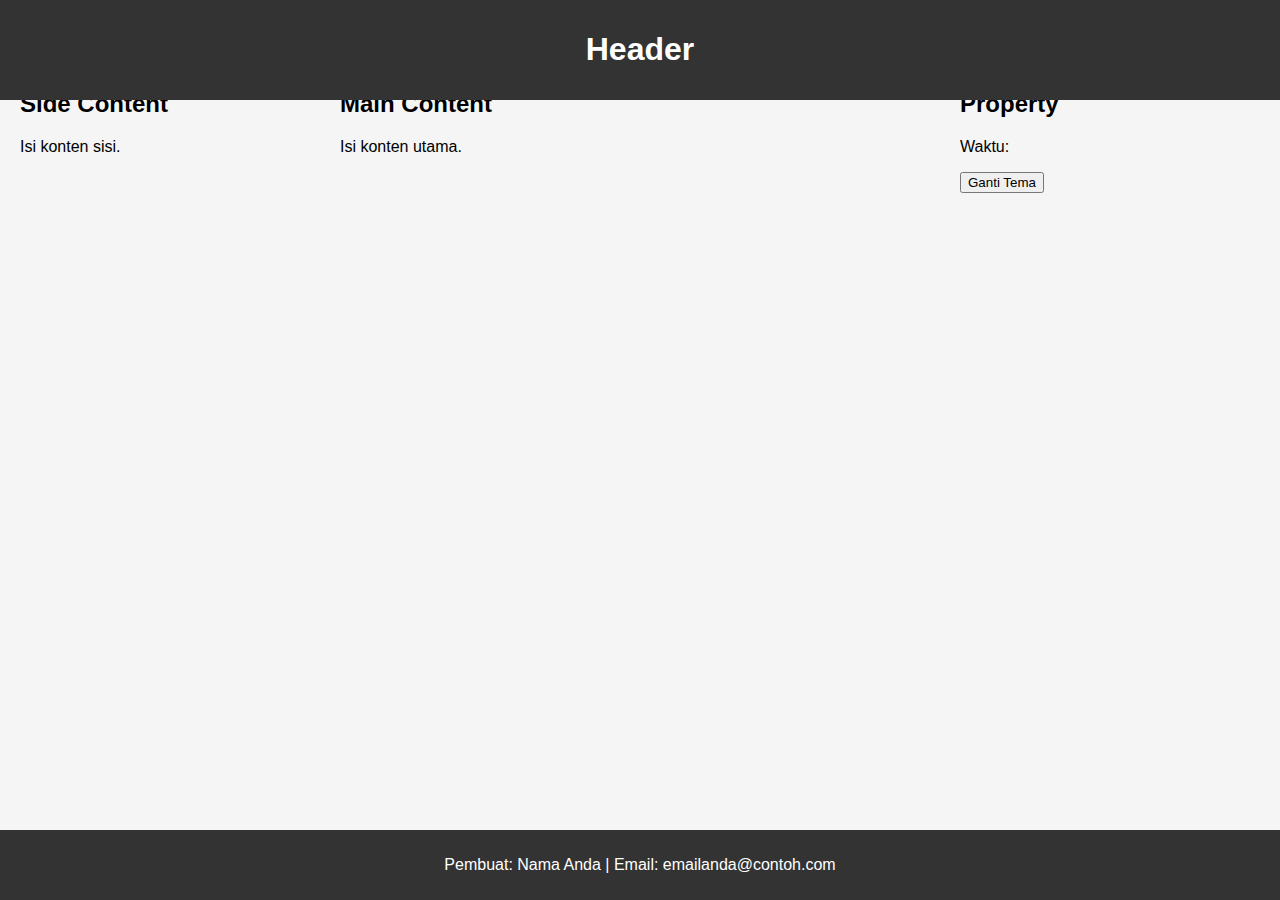
<file: menu/base.html>
<!DOCTYPE html>
<html>
<head>
	<title>Contoh Halaman dengan Header, Footer, dan Tiga Bagian Konten</title>
	<meta name="viewport" content="width=device-width, initial-scale=1.0">
	<!-- Buat CSS untuk mengatur tampilan halaman -->
	<style>
		body {
			margin: 0;
			padding: 0;
			font-family: sans-serif;
			background-color: #f5f5f5;
		}
		
		header {
			background-color: #333;
			color: #fff;
			padding: 10px;
			text-align: center;
			position: fixed;
			top: 0;
			left: 0;
			right: 0;
		}
		
		footer {
			background-color: #333;
			color: #fff;
			padding: 10px;
			text-align: center;
			position: fixed;
			bottom: 0;
			left: 0;
			right: 0;
		}
		
		.container {
			display: flex;
			flex-wrap: wrap;
			margin-top: 50px;
			padding: 10px;
			box-sizing: border-box;
		}
		
		.side {
			flex: 1;
			padding: 10px;
			box-sizing: border-box;
		}
		
		.main {
			flex: 2;
			padding: 10px;
			box-sizing: border-box;
		}
		
		.property {
			flex: 1;
			padding: 10px;
			box-sizing: border-box;
		}
		
		@media screen and (max-width: 768px) {
			.container {
				flex-direction: column;
			}
			
			.side, .main, .property {
				flex: 0 0 100%;
			}
		}
	</style>
</head>
<body>
	<header>
		<h1>Header</h1>
	</header>
	
	<div class="container">
		<div class="side">
			<h2>Side Content</h2>
			<p>Isi konten sisi.</p>
		</div>
		
		<div class="main">
			<h2>Main Content</h2>
			<p>Isi konten utama.</p>
			<div>
				<span style="background: red; height: 10000px;"></span>
			</div>
		</div>
		
		<div class="property">
			<h2>Property</h2>
			<p>Waktu: <span id="time"></span></p>
			<button id="theme-switch">Ganti Tema</button>
		</div>
	</div>
	
	<footer>
		<p>Pembuat: Nama Anda | Email: emailanda@contoh.com</p>
	</footer>
</body>
</html>
</file>
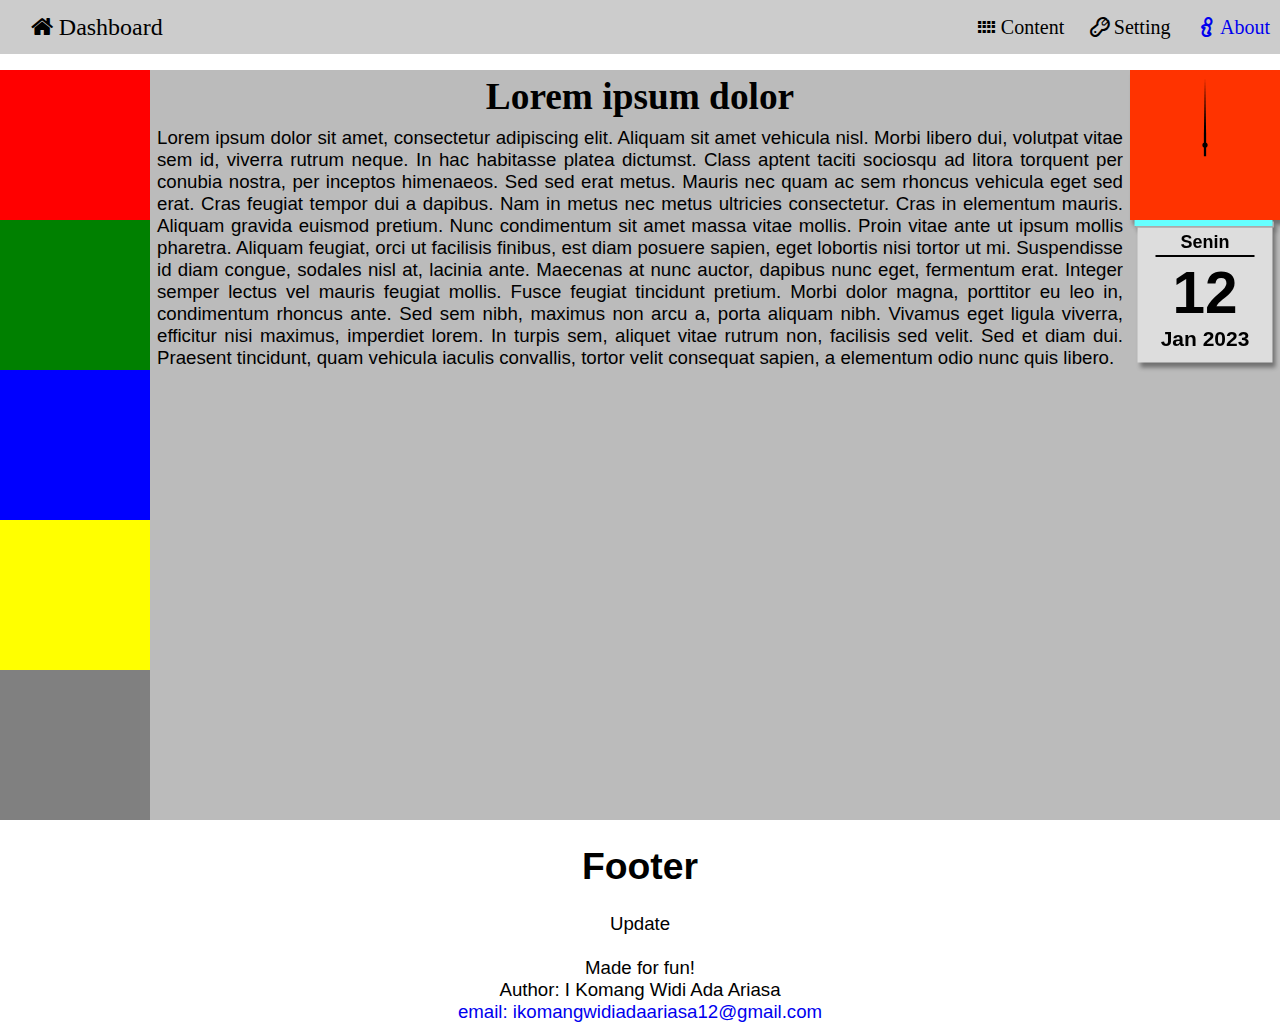
<file: menu/dashboard.html>
<!DOCTYPE html>
<html lang="en">
<head>
	<meta name="description" content="none">
	<meta name="author" content="ariasa">
	<meta charset="utf-8">
	<meta name="viewport" content="width=device-width, initial-scale=1.0">
	<link href="../css/styles.css" rel="stylesheet">
</head>
<body>
<input type="checkbox" id="nav-switch" class="sidenav" />
<header>
	<nav role="navigation">
		<div>
  		<span class="icon-home">Dashboard</span>
  		<label for="nav-switch">
  			<span></span>
  			<span></span>
  			<span></span>
  		</label>
		</div>
		<ul>
		  <li><a class="icon-content" href="">Content</a></li>
		  <li><a class="icon-setting" href="">Setting</a></li>
		  <li><a class="icon-about" href="about.html">About</a></li>
		</ul>
	</nav>
</header>
<content>
	<div class="ext">
		<div style="background: red;"></div>
		<div style="background: green;"></div>
		<div style="background: blue;"></div>
		<div style="background: yellow;"></div>
		<div style="background: grey;"></div>
	</div>
	<div class="main">
		<h1>Lorem ipsum dolor</h1>
		<p>
			Lorem ipsum dolor sit amet, consectetur adipiscing elit. Aliquam sit amet vehicula nisl. Morbi libero dui, volutpat vitae sem id, viverra rutrum neque. In hac habitasse platea dictumst. Class aptent taciti sociosqu ad litora torquent per conubia nostra, per inceptos himenaeos. Sed sed erat metus. Mauris nec quam ac sem rhoncus vehicula eget sed erat. Cras feugiat tempor dui a dapibus. Nam in metus nec metus ultricies consectetur. Cras in elementum mauris. Aliquam gravida euismod pretium.
			Nunc condimentum sit amet massa vitae mollis. Proin vitae ante ut ipsum mollis pharetra. Aliquam feugiat, orci ut facilisis finibus, est diam posuere sapien, eget lobortis nisi tortor ut mi. Suspendisse id diam congue, sodales nisl at, lacinia ante. Maecenas at nunc auctor, dapibus nunc eget, fermentum erat. Integer semper lectus vel mauris feugiat mollis. Fusce feugiat tincidunt pretium. Morbi dolor magna, porttitor eu leo in, condimentum rhoncus ante. Sed sem nibh, maximus non arcu a, porta aliquam nibh. Vivamus eget ligula viverra, efficitur nisi maximus, imperdiet lorem. In turpis sem, aliquet vitae rutrum non, facilisis sed velit. Sed et diam dui. Praesent tincidunt, quam vehicula iaculis convallis, tortor velit consequat sapien, a elementum odio nunc quis libero.
		</p>
	</div>
	<div class="time">
		<svg viewBox="0 0 200 200">
			<circle cx="100" cy="100" r="97" fill="var(--scheme-color2)" stroke="#var(--scheme-color0)" stroke-width="5" />
			<path transform="translate(100 20)" style="fill:var(--scheme-color)" d="M7.413 4.825A8.071 8.071 0 018.169 4.857Q9.453 4.979 9.678 5.559A.731.731 0 019.725 5.825Q9.725 6.775 5.762 7.875 2.468 8.79.443 8.944A10.154 10.154 0 01-.325 8.975 1.777 1.777 0 01-.94 8.854Q-1.61 8.606-2.45 7.85-3.449 6.951-3.65 6.212A1.378 1.378 0 01-3.7 5.85.625.625 0 01-3.578 5.547Q-3.141 4.866-1.142 3.183A66.4 66.4 0 01-.5 2.65Q.825 1.55 2.15.338A18.505 18.505 0 003.655-1.202 15.319 15.319 0 004.412-2.15 6.711 6.711 0 004.887-2.884Q5.35-3.726 5.35-4.437A1.561 1.561 0 005.305-4.829Q5.175-5.33 4.666-5.427A1.425 1.425 0 004.4-5.45 1.792 1.792 0 003.183-4.978 2.345 2.345 0 003.112-4.912Q2.59-4.413 2.283-3.913A3.655 3.655 0 002.238-3.837Q1.925-3.3 1.775-3.3A1.583 1.583 0 011.312-3.377Q.894-3.505.372-3.85A7.022 7.022 0 01.137-4.012Q-.541-4.502-.754-4.904A.743.743 0 01-.85-5.25Q-.85-6.47.258-7.589A6.48 6.48 0 01.663-7.962 5.373 5.373 0 013.982-9.242 6.863 6.863 0 014.312-9.25 5.614 5.614 0 015.731-9.08 3.969 3.969 0 017.675-7.937 4.506 4.506 0 018.857-5.334 6.089 6.089 0 018.9-4.6 6.996 6.996 0 018.221-1.655Q7.767-.669 7.01.321A13.848 13.848 0 016.562.875 20.15 20.15 0 012.852 4.243 25.039 25.039 0 01.625 5.65Q4.281 4.976 6.493 4.853ZM-4.025-6.825Q-4.025-5.25-4.475-3.287A142.757 142.757 0 01-4.859-1.654Q-5.1-.658-5.325.2A76.974 76.974 0 00-5.876 2.431 68.469 68.469 0 00-6.038 3.15 210.941 210.941 0 01-6.188 3.829Q-6.373 4.661-6.517 5.269A65.492 65.492 0 01-6.563 5.463 34.709 34.709 0 01-7.033 7.217 37.868 37.868 0 01-7.05 7.275 11.111 11.111 0 01-7.056 7.296Q-7.604 9.05-8.25 9.05A1.125 1.125 0 01-8.684 8.955Q-9.09 8.785-9.563 8.313A4.086 4.086 0 01-9.885 7.952Q-10.3 7.425-10.3 6.975A2.738 2.738 0 01-10.274 6.642Q-10.181 5.909-9.75 4.225A40.059 40.059 0 00-9.405 2.751Q-9.03 1.013-8.65-1.337A124.311 124.311 0 00-8.637-1.412 44.991 44.991 0 00-8.084-7.736 49.955 49.955 0 00-8.075-8.675Q-8.075-9.251-7.61-9.369A1.105 1.105 0 01-7.337-9.4Q-6.6-9.4-5.313-8.35A11.79 11.79 0 01-4.875-7.976Q-4.224-7.39-4.071-7.026A.527.527 0 01-4.025-6.825Z"/>
			<circle cx="142.5" cy="173.612159321677" r="2" fill="var(--scheme-color)" />
			<circle cy="142.5" cx="173.612159321677" r="2" fill="var(--scheme-color)" />
			<path transform="translate(20 100)" style="fill:var(--scheme-color)"	d="M5.025-3.925Q5.025-3.425 4.388-1.775A84.688 84.688 0 003.945-.604Q3.775-.144 3.629.269A41.901 41.901 0 003.363 1.05 17.427 17.427 0 003.164 1.698Q2.859 2.76 2.513 4.363 2.158 5.999 1.907 7.02A34.855 34.855 0 011.763 7.588 6.165 6.165 0 011.656 7.95Q1.487 8.461 1.305 8.612A.242.242 0 011.15 8.675Q.321 8.675.301 6.772A9.068 9.068 0 01.3 6.675Q.3 4.675 1.65.3-.175 1.7-1.55 1.7A3.196 3.196 0 01-3.765.817 4.294 4.294 0 01-3.962.625 3.779 3.779 0 01-4.72-.483 3.371 3.371 0 01-5-1.85 4.878 4.878 0 01-4.839-3.051Q-4.604-3.976-4.025-5.037-3.05-6.825-1.487-8.087-.423-8.948.566-9.222A3.393 3.393 0 011.475-9.35 3.346 3.346 0 012.361-9.239 2.385 2.385 0 013.625-8.412 3.87 3.87 0 014.093-7.682 2.692 2.692 0 014.375-6.5 8.795 8.795 0 014.358-5.932Q4.32-5.353 4.2-4.975A1.169 1.169 0 014.589-4.837Q4.903-4.651 4.991-4.261A1.529 1.529 0 015.025-3.925ZM2.225-4.3 2.45-5.975A1.899 1.899 0 002.408-6.383 1.339 1.339 0 002.188-6.887.838.838 0 001.579-7.243 1.137 1.137 0 001.45-7.25Q.316-7.25-1-5.712A11.147 11.147 0 00-1.45-5.15Q-2.847-3.286-3.005-1.915A2.983 2.983 0 00-3.025-1.575 1.443 1.443 0 00-2.953-1.108 1.202 1.202 0 00-2.587-.575 1.793 1.793 0 00-2.259-.348Q-1.978-.2-1.687-.2A4.735 4.735 0 00-1.389-.209Q-1.241-.218-1.114-.237A2.071 2.071 0 00-.925-.275 2.473 2.473 0 00-.475-.437 2.893 2.893 0 00-.325-.512Q-.025-.675.213-.825.385-.934.584-1.122A4.417 4.417 0 00.738-1.275 56.102 56.102 0 01.874-1.417Q1.008-1.556 1.112-1.661A17.408 17.408 0 011.2-1.75Q1.346-1.895 1.569-2.179A12.17 12.17 0 001.663-2.3Q1.927-2.645 2.054-2.8A4.67 4.67 0 012.075-2.825Q2.55-3.475 2.8-3.85A1.358 1.358 0 012.59-3.893Q2.225-4.001 2.225-4.3Z"/>
			<circle cx="57.5" cy="173.612159321677" r="2" fill="var(--scheme-color)" />
			<circle cy="57.5" cx="173.612159321677" r="2" fill="var(--scheme-color)" />
			<path transform="translate(100 180)" style="fill:var(--scheme-color)" d="M2.925 6.588Q.5 8.5-2.15 8.5A3.813 3.813 0 01-3.441 8.289 3.312 3.312 0 01-4.737 7.438 3.555 3.555 0 01-5.625 5.744 5.272 5.272 0 01-5.75 4.563Q-5.75 2.75-4.562.225A25.594 25.594 0 01-2.858-2.852 21.696 21.696 0 01-1.85-4.275 38.348 38.348 0 01-.445-5.995Q.239-6.782.9-7.44A22.677 22.677 0 011.088-7.625Q2.209-8.717 2.764-8.942A.681.681 0 013.013-9 2.093 2.093 0 013.837-8.827 2.539 2.539 0 014.025-8.737 2.112 2.112 0 014.217-8.625Q4.401-8.502 4.475-8.379A.32.32 0 014.525-8.212Q4.525-7.95 3.675-7.05A106.734 106.734 0 002.111-5.359Q-.05-2.969-1.1-1.45A12.431 12.431 0 011-1.088Q2.2-.767 3.164-.204A7.472 7.472 0 013.513.012 6.684 6.684 0 014.317.627Q5.35 1.563 5.35 2.575 5.35 4.265 3.78 5.833A9.761 9.761 0 012.925 6.588ZM-1.925 6.475A4.904 4.904 0 00.214 5.969 6.769 6.769 0 001.313 5.3Q2.26 4.599 2.642 3.835A2.344 2.344 0 002.9 2.775 1.452 1.452 0 002.616 1.931Q2.284 1.456 1.563 1.025A6.589 6.589 0 00.329.462Q-.679.113-2-.05A14.523 14.523 0 00-2.868 1.727Q-3.248 2.673-3.408 3.544A6.8 6.8 0 00-3.525 4.775 2.627 2.627 0 00-3.483 5.259Q-3.39 5.756-3.087 6.05A1.473 1.473 0 00-2.311 6.441 2.109 2.109 0 00-1.925 6.475Z"/>
			<circle cx="142.5" cy="26.3878406783227" r="2" fill="var(--scheme-color)" />
			<circle cy="142.5" cx="26.3878406783227" r="2" fill="var(--scheme-color)" />
			<path transform="translate(180 100)" style="fill:var(--scheme-color)" d="M2.384.544Q3.668.859 4.554 1.4A3.376 3.376 0 015.266 1.968 2.291 2.291 0 015.904 3.588 2.598 2.598 0 015.555 4.857Q5.333 5.259 4.969 5.657A6.676 6.676 0 014.317 6.275 10.83 10.83 0 011.942 7.767 13.618 13.618 0 01.467 8.35Q-1.796 9.1-4.108 9.1A9.609 9.609 0 01-4.835 9.075Q-5.975 8.988-6.296 8.6A.533.533 0 01-6.421 8.25Q-6.421 8.056-5.315 7.76A17.427 17.427 0 01-4.933 7.663Q-3.446 7.3-1.671 6.888.104 6.475 1.592 5.563 2.447 5.038 2.81 4.419A1.884 1.884 0 003.079 3.45.908.908 0 002.81 2.81Q2.679 2.672 2.485 2.551A2.699 2.699 0 002.179 2.388Q1.279 1.975.179 1.8A23.215 23.215 0 01-.732 1.65Q-2.482 1.321-2.692.913A.244.244 0 01-2.721.8Q-2.721.6-2.646.5A.918.918 0 01-2.504.321Q-2.246.057-1.634-.318A13.267 13.267 0 01-1.371-.475Q-.296-1.1.817-1.7A8.059 8.059 0 002.738-3.154 9.076 9.076 0 002.854-3.275Q3.541-3.999 3.718-4.737A2.195 2.195 0 003.779-5.25 1.55 1.55 0 003.711-5.729Q3.485-6.425 2.504-6.425A3.428 3.428 0 001.753-6.333Q.95-6.152-.096-5.612A54.227 54.227 0 01-.468-5.422Q-1.698-4.8-1.883-4.8-2.096-4.8-2.671-5.337-3.246-5.875-3.246-6.15-3.246-6.818-1.628-7.526A11.857 11.857 0 01-1.208-7.7Q.351-8.312 1.64-8.456A6.901 6.901 0 012.404-8.5 3.804 3.804 0 013.981-8.178 3.692 3.692 0 015.067-7.425 3.877 3.877 0 015.791-6.462 3.199 3.199 0 016.154-4.962Q6.154-3.909 5.247-2.827A7.233 7.233 0 014.579-2.137 14.336 14.336 0 011.44.024 16.316 16.316 0 01.929.275 13.532 13.532 0 012.384.544Z"/>
			<circle cx="57.5" cy="26.3878406783227" r="2" fill="var(--scheme-color)" />
			<circle cy="57.5" cx="26.3878406783227" r="2" fill="var(--scheme-color)" />
			<path id="hour-tick" style="fill:var(--color-red)" d="M0-70 6 0Q6 8 0 8-6 8-6 0Z" transform="matrix(100 0 0 100 100 100)" />
			<path id="minute-tick" style="fill:var(--scheme-color)" d="M0-90 1.5-15 1.5 15-1.5 15-1.5-15Z" transform="matrix(1 0 0 1 100 100)" />
			<circle cx="100" cy="100" r="3.5" fill="var(--scheme-color)" />
		</svg>
		<svg viewBox="0 0 100 100">
      <rect x="4" y="1" width="92" height="4" fill="var(--scheme-color5)"/>
      <rect x="3" y="0" width="92" height="4" fill="var(--color-blue)"/>
      <rect x="5" y="5" width="90" height="90" fill="var(--scheme-color2)"/>
      <text id="day-name" x="50" y="15" fill="var(--scheme-color)" font-size="12" font-weight="bold" text-anchor="middle" dy=".3em">Senin</text>
      <line x1="17" y1="24" x2="83" y2="24" stroke="var(--scheme-color)" stroke-width="1.4" />
      <text id="date-day" x="50" y="50" fill="var(--scheme-color)" font-size="39" font-weight="bold" text-anchor="middle" dy=".3em">12</text>
      <text id="date-my" x="50" y="80" fill="var(--scheme-color)" font-size="14" font-weight="bold" text-anchor="middle" dy=".3em">Jan 2023</text>
    </svg>
	</div>
</content>
<footer>
	<h1>Footer</h1>
	<span id="data_updated">Update</span><br/>
	<span>Made for fun!</span>
	<span>
		Author: I Komang Widi Ada Ariasa<br>
		<a href="mailto:ikomangwidiadaariasa12@gmail.com">email: ikomangwidiadaariasa12@gmail.com</a>
	</span>
</footer>
<script src="../script/main_update.js"></script>
</body>
</html>
</file>
<file: css/common.css>
@import url('https://fonts.googleapis.com/css2?family=Poppins:wght@100;200;400;700&display=swap');
@font-face {
  font-family: 'ic';
  src: url('../font/ic.eot?54040502');
  src: url('../font/ic.eot?54040502#iefix') format('embedded-opentype'),
       url('../font/ic.woff2?54040502') format('woff2'),
       url('../font/ic.woff?54040502') format('woff'),
       url('../font/ic.ttf?54040502') format('truetype'),
       url('../font/ic.svg?54040502#ic') format('svg');
  font-weight: normal;
  font-style: normal;
}
/* color library - default */
:root {
  /* css only colors */
  --opposite: #0003;
  --accent: var(--accentColor, #eee)
  --font: var(--fontColor, #000);
  --nav: var(--navColor, #b3b3b3);
  --body: var(--bodyColor, #efefef);
}
/* setting default */
* {
	box-sizing: border-box;
	margin: 0;
	padding: 0;
	/*outline: 1px solid lightgreen;*/
}
i {
  display: inline-block;
  font-family: 'ic';
  font-style: normal;
  font-size: 1em;
  speak: never;
  aspect-ratio: 1 / 1;
  text-align: center;
  font-variant: normal;
  text-transform: none;
  -webkit-font-smoothing: antialiased;
  -moz-osx-font-smoothing: grayscale;
}

/* global style for some element that used*/
html {
	color: var(--font);
}
body {
  display: flex;
  flex-direction: column;
	font-family: 'Poppins', sans-serif;
	font-size: var(--F1, 16pt);
	background-repeat: repeat;
	background-color: var(--body);
  background-image: url(../img/background.png);
}
a {
  color: inherit;
	text-decoration: none; /* Menghilangkan dekorasi tautan seperti garis bawah */
}
button {
  font-size: 1.2em;
  background-color: transparent;
  border: none;
  outline: none;
  cursor: pointer;
}
input {
  font-size: 1em;
  background-color: transparent;
  border: none;
  outline: none;
  cursor: pointer;
}
h1 {
  font-weight: 700;
  font-size: 2.5em;
}
h2 {
  font-weight: 700;
  font-size: 1.4em;
}
h3 {
  font-weight: 700;
  font-size: 1.2em;
}
h4 {
  font-weight: 400;
  font-size: 1.2em;
}
h5 {
  font-weight: 400;
  font-size: 1.0em;
}
h6 {
  font-weight: 200;
  font-size: 0.9em;
}
p {
  font-size: 0.8em;
}
.hide {
  display: none;
}
.hide-on-small{ }
header {
  display: block;
  min-height: 100px;
}
header nav {
	display: flex;
	align-items: center;
	justify-content: center;
	user-select: none;
	position: fixed;
	top: 0;
	right: 0;
	left: 0;
	flex-direction: row;
	padding: 8px;
	background-color: var(--nav);
	box-shadow: 0 3px 3px var(--nav);
	flex-wrap: wrap;
	z-index: 999;
  text-shadow: 0 0 1em #0007;
}
header nav a {
  display: inline-block;
  margin-left: 15px;
}
header nav span {
  flex: 1 1 0px;
}
header nav #nav-menu {
	display: inline-block;
  font-size: 1.2em;
}
header nav #nav-menu a {
	display: inline-block;
	padding: 5px 15px;
	border-radius: 3.5px;
}
header nav #nav-menu a:hover {
	background-color: var(--opposite);
}
header nav #nav-menu #nav-search-switch {
	padding: 5px 15px;
	border-radius: 3.5px;
  display: inline-block;
  cursor: pointer;
}
header nav #nav-menu #nav-search-switch:hover {
	background-color: var(--opposite);
}
header nav #nav-menu #nav-search-switch i:after {
  content: '\e800';
}
header nav input:checked ~ #nav-menu #nav-search-switch i:after {
  content: '\e803';
}
header nav form {
  display: none;
  text-align: center;
  flex-wrap: nowrap;
	margin: 10px;
  background-color: var(--opposite);
  overflow: hidden;
  border-radius: 20px;
}
header nav form input {
  padding-left: 15px;
  color: black;
  width: 650px;
}
header nav form button {
  padding: 4px 8px;
}
header nav form button:hover {
  background-color: var(--accent);
}
header nav input:checked ~ form {
  display: flex;
}
main {
  align-items: center;
  text-align: center;
}
footer {
	display: block;
	color: white;
	background-color: #0008;
	padding: 20px 5px;
  text-align: center;
  justify-content: center;
}
footer div {
	display: inline-block;
}
footer div h4 {
	display: block;
	text-align: center;
}
footer div a {
	padding: 12px;
  display: inline-block;
	border-radius: 10px;
}
footer div a:hover {
	background-color: #0008;
}
footer div a i {
  display: inline-block;
	aspect-ratio: 1 / 1;
}
footer p {
  display: block;
}
/* when dark mode on */
@media screen and (prefers-color-scheme: dark) {
  :root {
    /* css only colors */
    --opposite: #fff3;
    --accent: var(--accentColorDark, #ccc);
    --font: var(--fontColorDark, #f2f2f2);
    --nav: var(--navColorDark, #121212);
    --body: var(--bodyColorDark, #262626);
  }
}
/* while screen short */
@media screen and (max-width: 800px) {
  .hide-on-small {
		display: none;
  }
  header nav {
	  padding: 5px;
  }
  header nav form input {
    padding-left: 15px;
    color: black;
    width: 250px;
  }
  footer div {
  	display: block;
  }
}
/* while screen wide */
@media screen and (min-width: 800px) {
  .hide-on-big {
		display: none;
  }
}
/* support smooth image */
@media screen and (-webkit-min-device-pixel-ratio:0) {
  @font-face {
    font-family: 'ic';
    src: url('../font/ic.svg?54040502#ic') format('svg');
  }
  body {
    background-image: url(../img/background.svg);
  }
}

/* used when no script */
#block {
  background-color: black; color: white;
  z-index: 1000; display: block; position: fixed;
  left: 0; right: 0; top: 0; bottom: 0;
  font-style: bold; font-size: 50pt;
  text-align: center;
}
</file>
<file: css/aboutme.css>
main {
  margin: 10px;
}
main h1 {
  text-align: center;
}
main p {
  text-indent: 45px;
  font-size: 0.65em;
  text-align: justify;
}
</file>
<file: css/preferences.css>
main {}
main h1 {
	text-align: center;
}
main div {
  display: block;
  justify-content: center;
  align-items: center;
	text-align: center;
  padding: 15px;
  background-color: #3337;
  box-shadow: 0 0 5px #3337;
  border-radius: 15px;
  margin: 25px;
}
main div p {
  display: block;
}
main div input[type='radio'] {
  text-align: center;
  align-items: center;
  margin: 4px;
  width: 45px;
  height: 45px;
  display: inline-block;
  position: relative;
}
main div input[type='radio']:before {
  content: '';
  width: 100%;
  height: 100%;
  border-radius: 50%;
  display: block;
  background-color: var(--tmc, white);
}
main div input[type='radio']:checked:after {
  content: '\e805';
  color: var(--font);
  font-family: 'ic';
  display: block;
  position: absolute;
  right: 0;
  top: 0;
  font-size: 2em;
}

@media screen and (prefers-color-scheme: dark) {
  main div input[type='radio']:before {
    background-color: var(--tmcd, black);
  }
}
</file>
<file: css/main-style.css>
@import url('https://fonts.googleapis.com/css2?family=Poppins:wght@100;200;400;700&display=swap');
@font-face {
  font-family: 'main-icons';
  src: url('../font/main-icons.eot?58897883');
  src: url('../font/main-icons.eot?58897883#iefix') format('embedded-opentype'),
       url('../font/main-icons.woff2?58897883') format('woff2'),
       url('../font/main-icons.woff?58897883') format('woff'),
       url('../font/main-icons.ttf?58897883') format('truetype'),
       url('../font/main-icons.svg?58897883#main-icons') format('svg');
  font-weight: normal;
  font-style: normal;
}
/* color library - default */
:root {
  --fontColor: #000;
  --bodyColor: #efefef;
  --accentColor: #eee;
  --navColor: #b3b3b3;
    
  --fontColorDark: #f2f2f2;
  --bodyColoDark: #262626;
  --accentColorDark: #ccc;
  --navColorDark: #121212;
  
  /* css only colors */
  --opposite: #0003;
  --font: var(--fontColor);
  --nav: var(--navColor);
  --body: var(--bodyColor);
}
/* setting default */
* {
	box-sizing: border-box;
	margin: 0;
	padding: 0;
	/*outline: 1px solid lightgreen;*/
}

i {
  font-family: "main-icons";
  font-style: normal;
  font-size: 1.1em;
  font-weight: normal;
  speak: never;
  display: inline;
  margin-left: .25em;
  text-align: center;
  font-variant: normal;
  text-transform: none;
  -webkit-font-smoothing: antialiased;
  -moz-osx-font-smoothing: grayscale;
}

html {
	color: var(--font, #f2f2f2);
}

body {
	font-family: 'Poppins', sans-serif;
	background-color: var(--body, #262626);
}
/* global style for some element that used*/
a {
	color: var(--font, #f2f2f2);
	text-decoration: none; /* Menghilangkan dekorasi tautan seperti garis bawah */
}
label {
	color: inherit;
}
a span {
	color: inherit;
}
a:visited i {
	color: inherit;
}
a:visited span {
	color: inherit;
}
a:visited {
	color: inherit;
}
.hide {
  display: none;
}
.hide-on-small{ }

nav {
	display: flex;
	align-items: center;
	user-select: none;
	transition: 250ms cubic-bezier(0.77, 0.2, 0.05, 1.1);
	position: fixed;
	top: 0;
	right: 0;
	left: 0;
	flex-direction: row;
	padding: 8px;
	background-color: var(--nav, #121212);
	box-shadow: 0 3px 3px var(--nav, #121212);
	flex-wrap: wrap;
	font-size: 18pt;
	z-index: 999;
  text-shadow: 0 0 1rem #0007;
}
#nav-head {
  display: block;
	font-weight: 800;
  margin-left: 15px;
  flex: 1;
  font-size: 1.3rem;
}
#nav-menu {
	display: inline-block;
  margin: 0;
  order: 0;
}
#nav-menu > a, #nav-search-switch{
	font-size: 1.5rem;
	overflow: hidden;
	padding: 5px;
	font-weight: 700;
	border-radius: 3.5px;
}
#nav-menu a:hover {
	background-color: var(--opposite, #fff3);
}
#nav-search-switch {
  display: inline;
  cursor: pointer;
  min-width: 2em;
}
#nav-search-switch:hover {
	background-color: var(--opposite, #fff3);
}
#nav-search-switch:before {
  content: '\e802';
  font-family: "main-icons";
  font-style: normal;
  font-weight: normal;
  text-align: center;
  font-variant: normal;
  text-transform: none;
  speak: never;
  -webkit-font-smoothing: antialiased;
  -moz-osx-font-smoothing: grayscale;
}
nav input:checked ~ #nav-menu #nav-search-switch:before {
  content: '\e805';
}
#nav-search {
  width: 100%;
  display: none;
  text-align: center;
  flex-wrap: nowrap;
	margin: 20px 0;
	font-size: 1.6rem;
	overflow: hidden;
	margin: 0;
}
#nav-search input {
  flex: 1 1 auto;
  background-color: #fff3;
  border-radius: 0.3em 0 0 0.3em;
  border: none;
  outline: none;
	font-weight: 500;
	line-height: 100%;
  padding: 10px 20px;
  color: black;
}
#nav-search input:placeholder {
  font-size: 25pt;
  font-style: bold;
}
#nav-search button {
  font-size: 1em;
  padding: 5px 20px;
  background-color: #fff3;
  border-radius: 0 0.3em 0.3em 0;
  background-color: #fafafa;
  border: none;
  cursor: pointer;
  margin: 0;
}
nav input:checked ~ #nav-search {
  display: flex;
	margin-top: 20px;
	font-size: 1.4rem;
}

#footer {
	display: grid;
	grid-template-columns: 1fr 1fr;
	grid-template-rows: 2fr 1fr;
	color: white;
	background-color: #0008;
	padding: 40px 5px;
  text-align: center;
}
#footer div {
	display: block;
	align-items: center;/**/
}
#footer p {
  grid-column: 1 / span 2;
  display: block;
}
#footer div h2 {
  text-align: center;
  width: 100%;
}
#footer div a {
  display: block;
	padding: 2px 0;
}
#footer div svg {
  display: inline;
  margin: auto;
}
#footer div a i {
  max-width: 100px;
  margin-right: 10px;
}

/* when dark mode on */
@media screen and (prefers-color-scheme: dark) {
  :root {
    /* css only colors */
    --opposite: #fff3;
    --font: var(--fontColorDark);
    --nav: var(--navColorDark);
    --body: var(--bodyColorDark);
  }
}

@media screen and (max-width: 800px) {
  .hide-on-small{
		display: none;
  }
  nav {
	  font-size: 10pt;
	  padding: 5px;
  }

  #footer {
    display: block;
  }
}
</file>
<file: css/updates.css>
main {
}
main h1 {
	text-align: center;
}
main ul {
  display: block;
	padding: 35px;
}
main ul li {
  display: block;
  font-size: 20pt;
  background-color: var(--opposite);
  border-radius: 25px;
	padding: 20px;
	margin: 10px 0;
  box-shadow: 0 0 3px var(--opposite);
}
main ul li p {
  text-indent: 1.7em;
}
</file>
<file: css/styles.css>
@font-face {
	font-family: 'main_icon';
	src: url('../font/main_icon.eot?78352389');
	src: url('../font/main_icon.eot?78352389#iefix') format('embedded-opentype'),
	url('../font/main_icon.woff2?78352389') format('woff2'),
	url('../font/main_icon.woff?78352389') format('woff'),
	url('../font/main_icon.ttf?78352389') format('truetype'),
	url('../font/main_icon.svg?78352389#main_icon') format('svg');
	font-weight: normal;
	font-style: normal;
}
/*for light*/
:root {
  --scheme-color: #000; /* opposite */
  --scheme-color0: #fff; /* equal */
  --scheme-color1: #eee;  /* very low */
  --scheme-color2: #ddd;  /* low */
  --scheme-color3: #ccc;  /* medium */
  --scheme-color4: #bbb;  /* high */
  --scheme-color5: #aaa;  /* very high */
  --color-blue: #6ff;  /* blue */
  --color-red: #f30;  /* red */
}

html {
	margin: 0;
	padding: 0;
	background-color: var(--scheme-color0);
	color: var(--scheme-color);
}

body {
	font-family: arial;
	font-size: 14pt;
	margin: 0;
	padding: 0;
}

a {
	text-decoration: none;
}

title {
	margin: 0;
	padding: 0;
	font-size: 25pt;
	font-weight: bold;
	align: center;
}

input.sidenav {
	display: none;
}

header {
	height: 70px;
	user-select: none;
}

header nav {
	user-select: none;
	display: flex;
	flex-direction: row;
	justify-content: space-between;
	margin: 0;
	color: var(--scheme-color);
	background: var(--scheme-color3);
	position: fixed;
	z-index: 1;
	width: 100%;
	line-height: 54px;
}

header nav div {
  display: flex;
  flex-grow: 1;
  padding: 0 25px;
}

header nav div span {
	font-family: Fantasy;
	display: inline-block;
	font-size: 18pt;
	font-style: bold;
	margin: 0;
	padding: 0 0 0 5px;
	text-decoration: none;
}
header nav div label {
	display: none;
}
header nav ul {
	font-size: 15pt;
	display: inline-block;
	text-align: center;
	margin: 0;
	padding: 0;
}

header nav ul li {
	display: inline-block;
}
header nav ul li a {
	display: inline-block;
	font-family: Fantasy;
	font-style: bold;
	font-weight: 10px;
	margin: 0;
	padding: 0 10px;
}
header nav ul li a:visited {
  color: inherit;
}
content {
	display: flex;
	flex-direction: row;
	flex-wrap: nowrap;
}
content div {
  background-color: #0004;
}
content div.ext {
	display: flex;
	flex-direction: column;
	flex-direction: column;
	width: 150px;
}
content div.ext div {
	width: 150px;
	height: 150px;
}
content div.main {
	flex-grow: 1;
}
content div.time {
	display: flex;
	flex-direction: column;
	width: 200px;
}

content div.time svg {
	width: 150px;
	height: 150px;
  filter: drop-shadow(3px 5px 2px rgb(0 0 0 / 0.4));
}

content h1 {
	font-family: Times New Roman;
	padding: 2px;
	margin: 3px;
	text-align: center;
}
content p {
	padding: 2px;
	margin: 5px;
	text-align: justify;
}

footer {
	display: flex;
	flex-direction: column;
	font-family: Ubuntu,sans-serif;
	text-align: center;
}

@media screen and (prefers-color-scheme: dark) {
  :root {
    --scheme-color: #fff;
    --scheme-color0: #000;
    --scheme-color1: #111;
    --scheme-color2: #222;
    --scheme-color3: #333;
    --scheme-color4: #444;
    --scheme-color5: #555;
    --color-blue: #039;
    --color-red: #c00;
  }
  content div {
    background-color: #fff4;
  }
}

@media screen and (max-width: 768px) {
	content {
		flex-direction: column;
	}
	content div.ext {
		display: flex;
		width: auto;
		flex-direction: row;
	}
	content div.main {
		flex-direction: column;
	}
	content div.time {
		flex-direction: row;
		justify-content: center;
		width: auto;
	}
	header nav {
	  display: block;
	}
	header nav div {
	  width: auto;
    flex-direction: row;
	  justify-content: space-between;
	}
	header nav div label {
		display: block;
		padding: 3px;
		margin: auto 3px;
	}
	header nav div label span {
		display: block;
		padding: 0;
		width: 30px;
		height: 5px;
		margin: 5px 0;
		background-color: var(--scheme-color);
		border-radius: 2.5px;
		transform-origin: center;
		opacity: 1;
		transition: 0.42s cubic-bezier(0.77,0.2,0.05,1.0);
	}
	header nav ul > li {
		display: block;
	}
	header nav ul {
		display: none;
		width: 100%;
	}

	input.sidenav:checked ~ header nav div label span:first-child {
		transform: translate(0, 10px) rotate(-45deg);
	}
	input.sidenav:checked ~ header nav div label span:nth-child(2) {
		opacity: 0;
	}
	input.sidenav:checked ~ header nav div label span:last-child {
		transform: translate(0, -10px) rotate(45deg);
	}
	input.sidenav:checked ~ header nav ul {
		display: block;
	}
}


[class^="icon-"]:before, [class*=" icon-"]:before {
	font-family: "main_icon";
	font-style: normal;
	font-weight: normal;
	speak: never;
	display: inline-block;
	text-decoration: inherit;
	width: 1em;
	margin-right: .2em;
	text-align: center;
	font-variant: normal;
	text-transform: none;
}


.icon-home:before {
	content: '\e800';
}
.icon-about:before {
	content: '\e801';
}
.icon-setting:before {
	content: '\e802';
}
.icon-content:before {
	content: '\e803';
}
</file>
